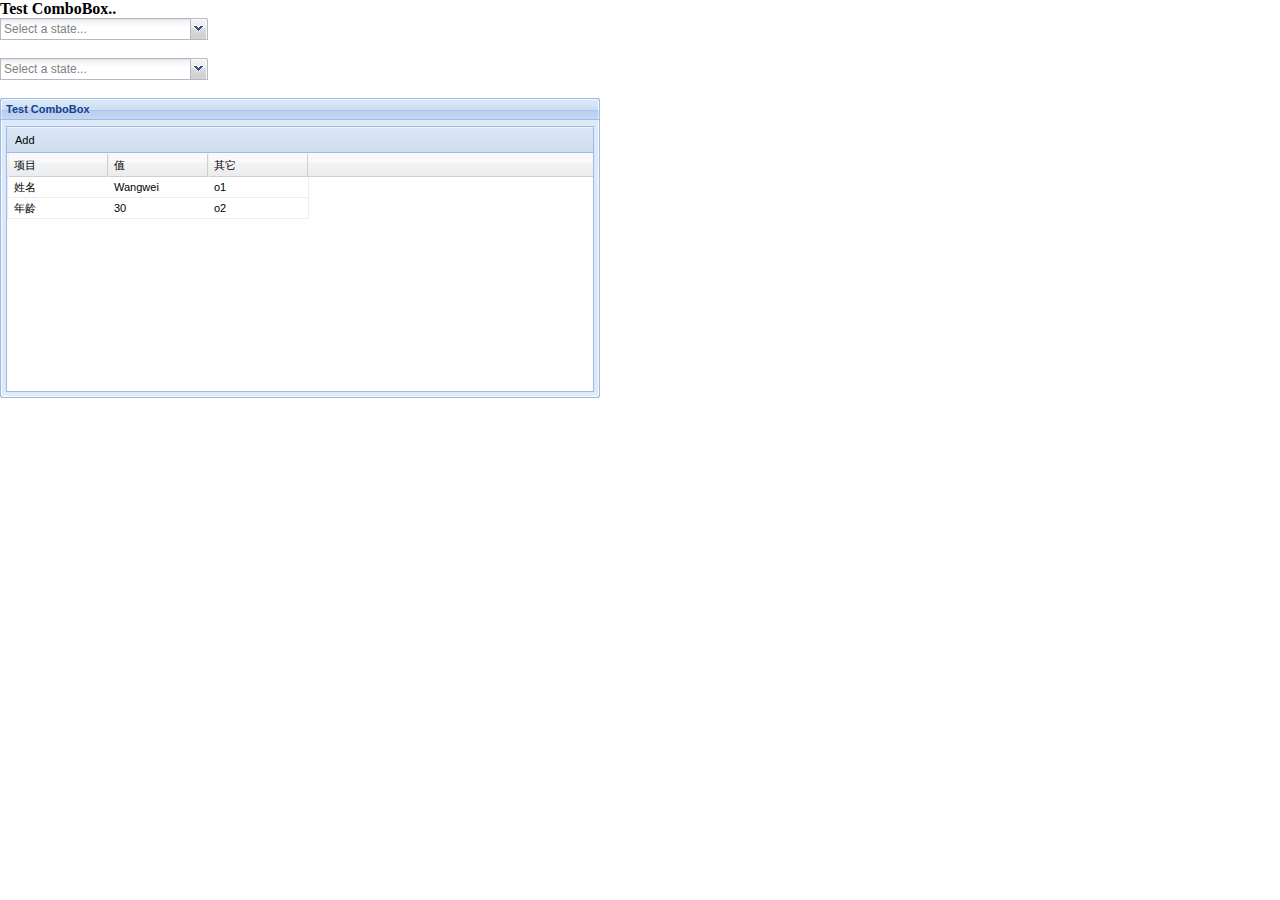
<file: target/dbe/test/testComboBox.html>
<?xml version="1.0" encoding="UTF-8" ?>
<!DOCTYPE HTML PUBLIC "-//W3C//DTD HTML 4.01 Transitional//EN" "http://www.w3.org/TR/html4/loose.dtd">
<html>
<head>
<title>Test ComboBox</title>
<meta http-equiv="Content-Type" content="text/html; charset=UTF-8" />

<link rel="stylesheet" type="text/css" href="../extjs/resources/css/ext-all.css" />

<script type="text/javascript" src="../extjs/ext-base.js"></script>
<script type="text/javascript" src="../extjs/ext-all.js"></script>
<script type="text/javascript" src="../extjs/Ext.ux.TabCloseMenu.js"></script>
<script type="text/javascript" src="../extjs/Ext.ux.SearchField.js"></script>
<script type="text/javascript" src="../extjs/ext-lang-zh_CN.js"></script>
<script type="text/javascript" src="../extjs/my-ext.js"></script>

<script type="text/javascript" src="../dbe/dbe.js"></script>
<script type="text/javascript" src="testComboBox.js"></script>
<script type="text/javascript">
</script>
</head>
<body>
<h1>Test ComboBox..</h1>
<div id="divComboBox"></div><br/>
<div id="divComboBox2"></div><br/>
<div id="editor-grid"></div>
</body>
</html>
</file>
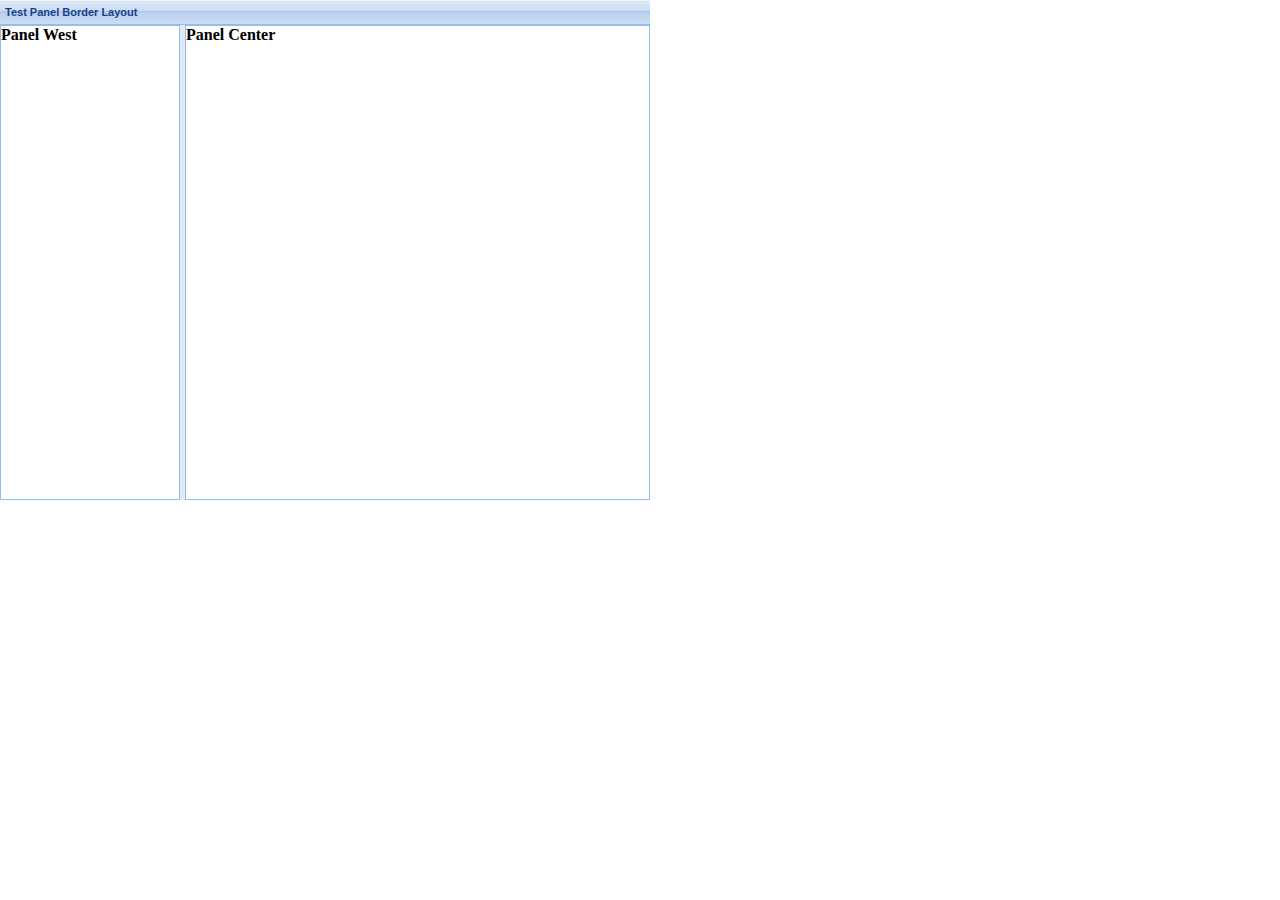
<file: target/dbe/test/testPanelBorderLayout.html>
<?xml version="1.0" encoding="UTF-8" ?>
<!DOCTYPE HTML PUBLIC "-//W3C//DTD HTML 4.01 Transitional//EN" "http://www.w3.org/TR/html4/loose.dtd">
<html>
<head>
<title>Test Panel Border Layout</title>
<meta http-equiv="Content-Type" content="text/html; charset=UTF-8" />

<link rel="stylesheet" type="text/css" href="../extjs/resources/css/ext-all.css" />

<script type="text/javascript" src="../extjs/ext-base.js"></script>
<script type="text/javascript" src="../extjs/ext-all.js"></script>
<script type="text/javascript" src="../extjs/Ext.ux.TabCloseMenu.js"></script>
<script type="text/javascript" src="../extjs/ext-lang-zh_CN.js"></script>
<script type="text/javascript" src="../extjs/my-ext.js"></script>

<script type="text/javascript" src="testPanelBorderLayout.js"></script>
<script type="text/javascript">
	Ext.onReady(function(){
		main = new MainWindow({
		});
		main.render(Ext.getBody());
	});
</script>
</head>
<body>
</body>
</html>
</file>
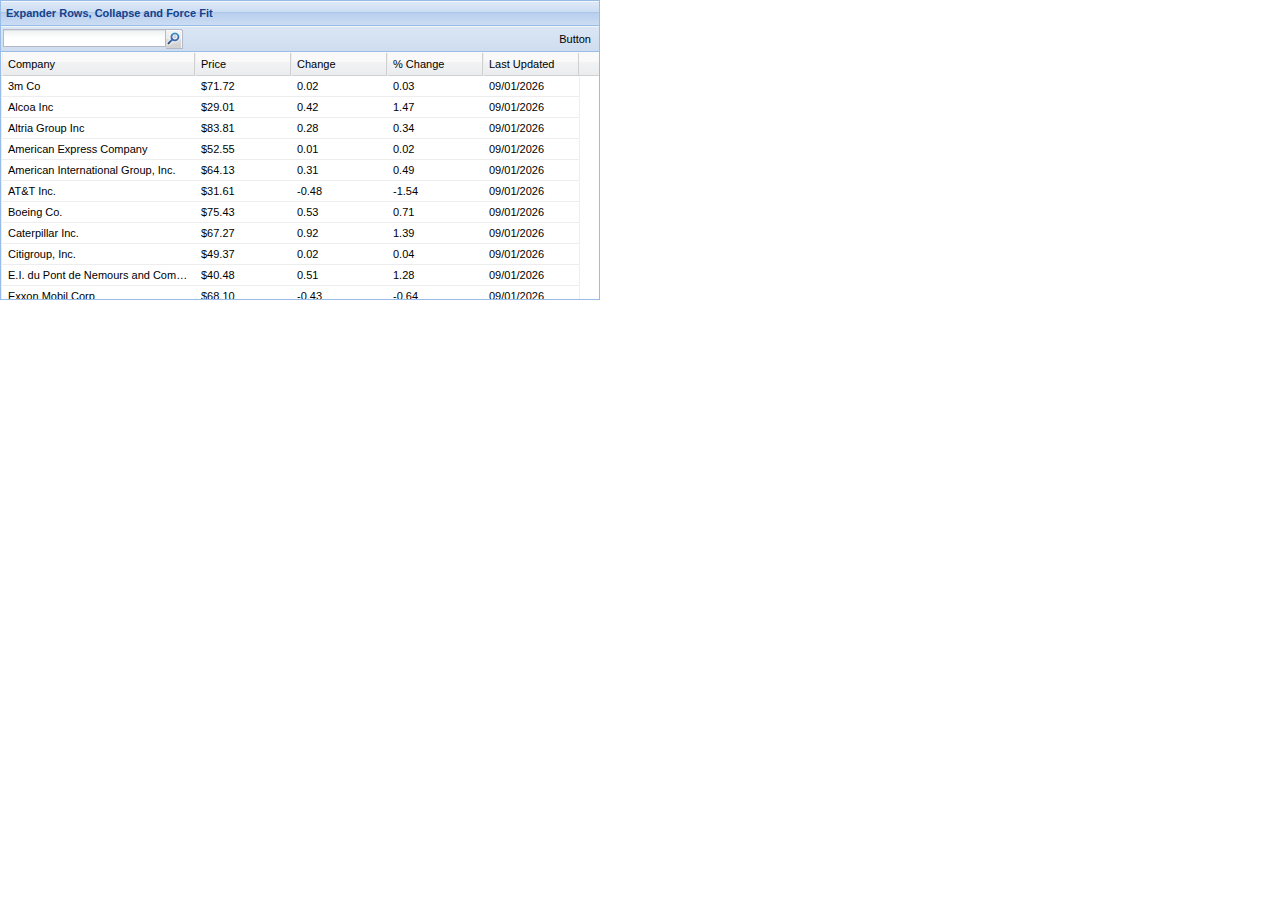
<file: target/dbe/test/testSearchField.html>
<?xml version="1.0" encoding="UTF-8" ?>
<!DOCTYPE HTML PUBLIC "-//W3C//DTD HTML 4.01 Transitional//EN" "http://www.w3.org/TR/html4/loose.dtd">
<html>
<head>
<title>Test Panel Border Layout</title>
<meta http-equiv="Content-Type" content="text/html; charset=UTF-8" />

<link rel="stylesheet" type="text/css"
	href="../extjs/resources/css/ext-all.css" />

<script type="text/javascript" src="../extjs/ext-base.js"></script>
<script type="text/javascript" src="../extjs/ext-all.js"></script>
<script type="text/javascript" src="../extjs/Ext.ux.TabCloseMenu.js"></script>
<script type="text/javascript" src="../extjs/Ext.ux.SearchField.js"></script>
<script type="text/javascript" src="../extjs/ext-lang-zh_CN.js"></script>
<script type="text/javascript" src="../extjs/my-ext.js"></script>

<script type="text/javascript" src="testSearchField.js"></script>
<script type="text/javascript">
</script>
</head>
<body>
</body>
</html>
</file>
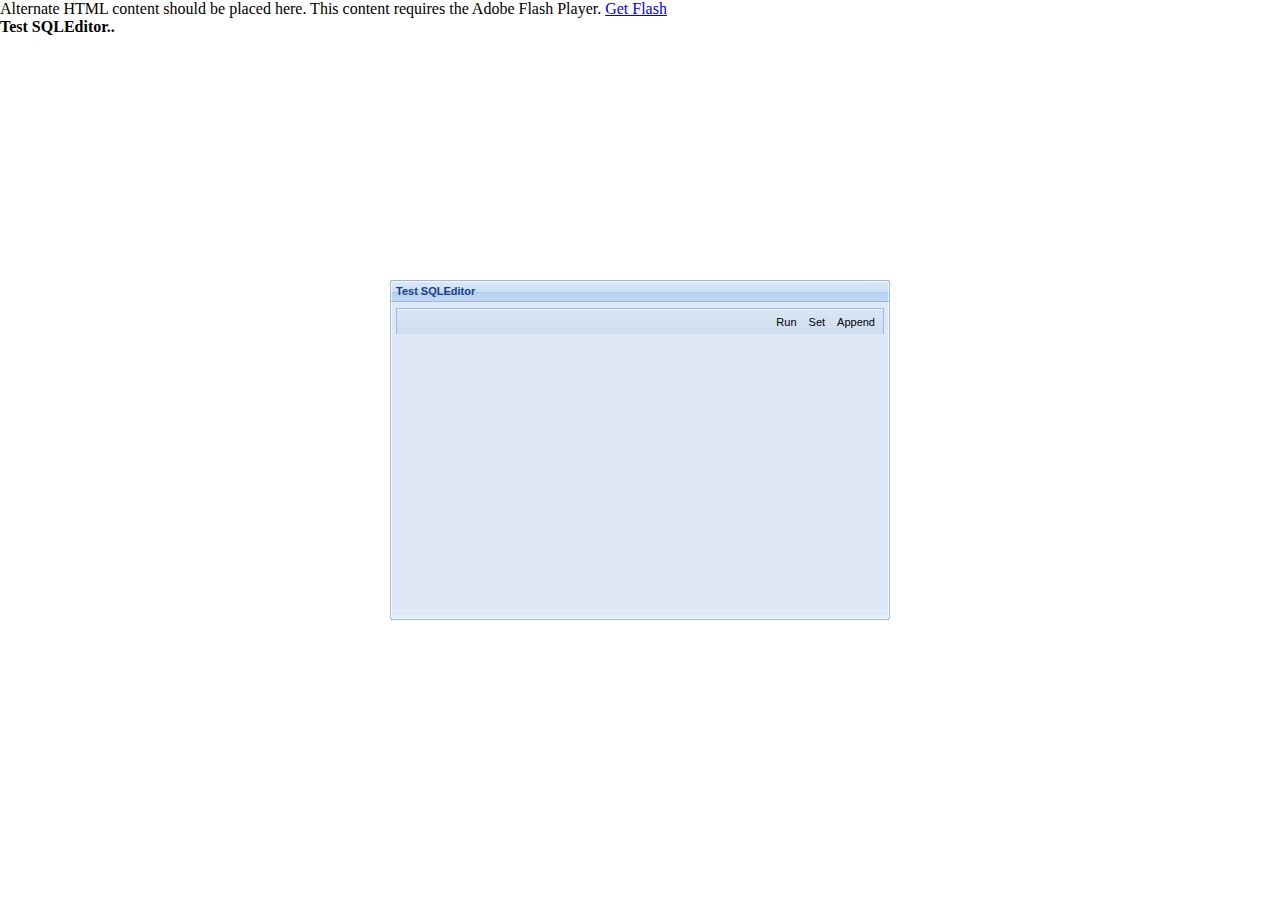
<file: target/dbe/test/testSQLEditor.html>
<?xml version="1.0" encoding="UTF-8" ?>
<!DOCTYPE HTML PUBLIC "-//W3C//DTD HTML 4.01 Transitional//EN" "http://www.w3.org/TR/html4/loose.dtd">
<html>
<head>
<title>Test SQLEditor</title>
<meta http-equiv="Content-Type" content="text/html; charset=UTF-8" />

<link rel="stylesheet" type="text/css" href="../extjs/resources/css/ext-all.css" />

<script type="text/javascript" src="../extjs/ext-base.js"></script>
<script type="text/javascript" src="../extjs/ext-all.js"></script>
<script type="text/javascript" src="../extjs/Ext.ux.TabCloseMenu.js"></script>
<script type="text/javascript" src="../extjs/Ext.ux.SearchField.js"></script>
<script type="text/javascript" src="../extjs/ext-lang-zh_CN.js"></script>
<script type="text/javascript" src="../extjs/my-ext.js"></script>

<script type="text/javascript" src="../dbe/dbe.js"></script>
<script type="text/javascript" src="../sqleditor/sqlEditor.js"></script>
<script type="text/javascript" src="testSQLEditor.js"></script>
<script type="text/javascript">
</script>
</head>
<body>
<h1>Test SQLEditor..</h1>
</body>
</html>
</file>
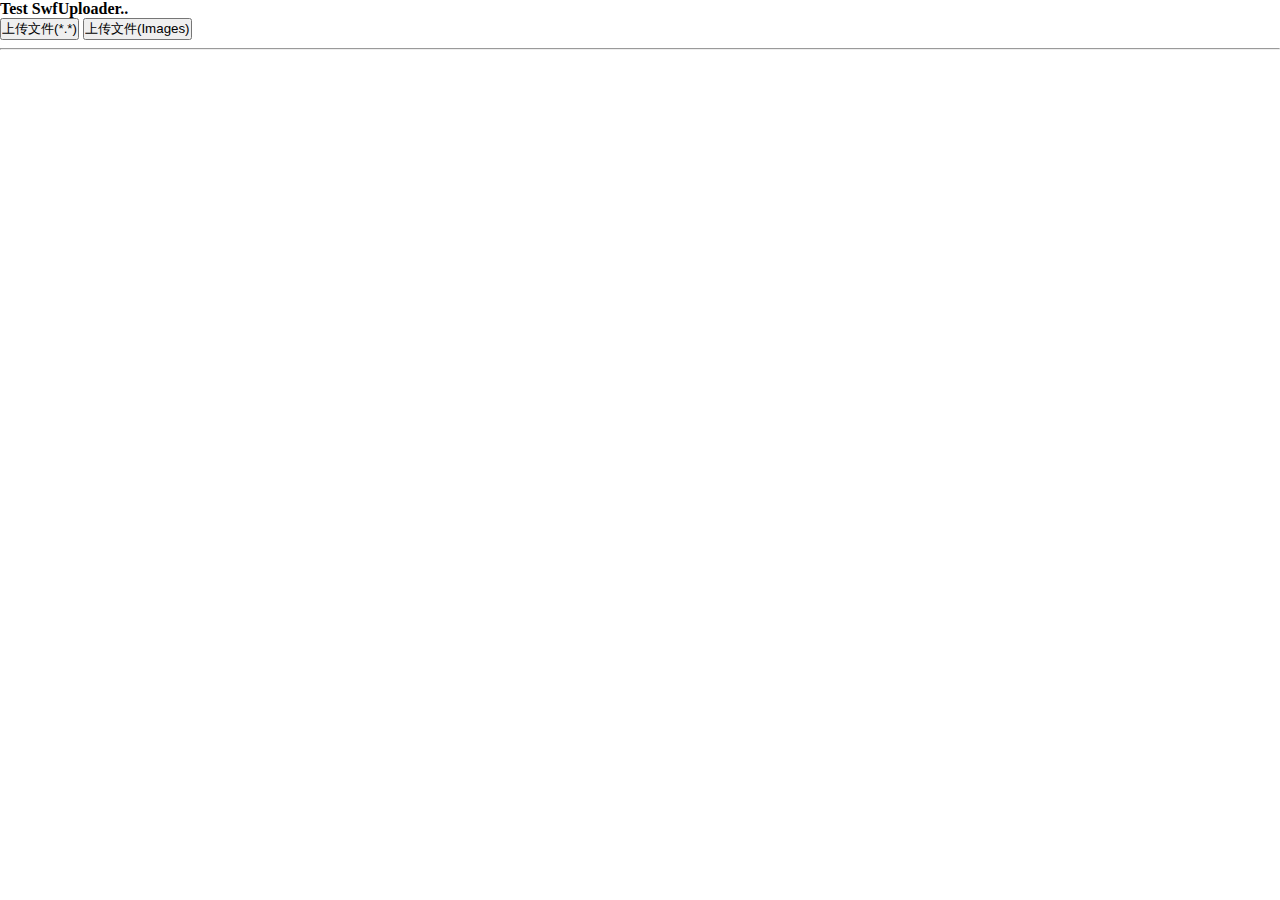
<file: target/dbe/test/testSWFUploader.html>
<?xml version="1.0" encoding="UTF-8" ?>
<!DOCTYPE HTML PUBLIC "-//W3C//DTD HTML 4.01 Transitional//EN" "http://www.w3.org/TR/html4/loose.dtd">
<html>
<head>
<title>Test</title>
<meta http-equiv="Content-Type" content="text/html; charset=UTF-8" />

<link rel="stylesheet" type="text/css"
	href="../extjs/resources/css/ext-all.css" />

<script type="text/javascript" src="../swfupload/swfupload.js"></script>

<script type="text/javascript" src="../extjs/ext-base.js"></script>
<script type="text/javascript" src="../extjs/ext-all.js"></script>
<script type="text/javascript" src="../extjs/my-ext.js"></script>
<script type="text/javascript" src="../extjs/Ext.ux.SwfUploader.js"></script>
<script type="text/javascript">
	Ext.onReady(function() {
		//alert(Ext.ux.SwfUploader);
	});
	
	function uploadAllFile(){
		Ext.ux.SwfUploader.upload({
			upload_url:'../test/testSWFUploader.jsp', 
			post_params :{
				'User':'Wei王'
			},			
			file_types:{
				type:'*.*',
				desc:'所有文件'
			},
			upload_success_handler:function(file,data){
				alert("[" + file.name + "]上传成功~!");
				alert("服务器端返回数据：" + data);
			}	
		});
	}
	
	function uploadImageFile(){
		Ext.ux.SwfUploader.upload({
			upload_url:'../dbeAction2/upload.do',
			//upload_url:'../test/testSWFUploader.jsp', 
			post_params :{
				'User':'王Wei'
			},
			file_types:{
				type:'*.jpg;*.gif;*.png;*.bmp',
				desc:'图片文件'
			}
		});
	}		
</script>
</head>
<body>
<h1>Test SwfUploader..</h1>
<INPUT type="button" value="上传文件(*.*)" onclick="uploadAllFile();" />
<INPUT type="button" value="上传文件(Images)" onclick="uploadImageFile();" />
<hr />
<div id="divLog"></div>
</body>
</html>
</file>
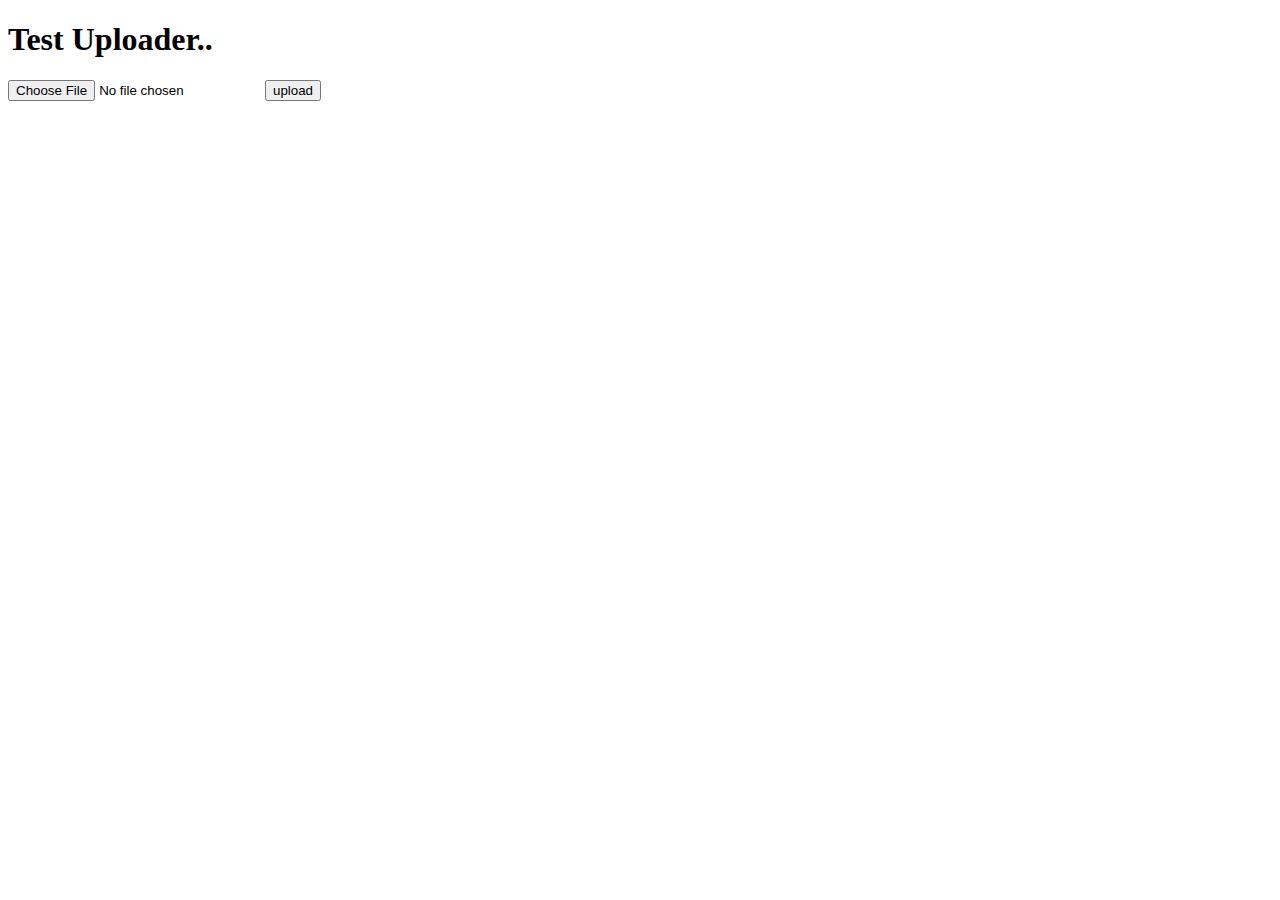
<file: target/dbe/test/testUploader.html>
<?xml version="1.0" encoding="UTF-8" ?>
<!DOCTYPE HTML PUBLIC "-//W3C//DTD HTML 4.01 Transitional//EN" "http://www.w3.org/TR/html4/loose.dtd">
<html>
<head>
<title>Test</title>
<meta http-equiv="Content-Type" content="text/html; charset=UTF-8" />
<script type="text/javascript">
</script>
</head>
<body>
<h1>Test Uploader..</h1>
<FORM action="../test/testSWFUploader.jsp" method="post" enctype="MULTIPART/FORM-DATA">
<INPUT type="file" name="file"/>
<INPUT type="submit" value="upload"/>
</FORM>
</body>
</html>
</file>
<file: target/dbe/extjs/resources/css/ext-all.css>
/*
 * Ext JS Library 2.2
 * Copyright(c) 2006-2008, Ext JS, LLC.
 * licensing@extjs.com
 * 
 * http://extjs.com/license
 */

html,body,div,dl,dt,dd,ul,ol,li,h1,h2,h3,h4,h5,h6,pre,form,fieldset,input,p,blockquote,th,td{margin:0;padding:0;}
img,body,html{border:0;}
address,caption,cite,code,dfn,em,strong,th,var{font-style:normal;font-weight:normal;}
ol,ul{list-style:none;}
caption,th{text-align:left;}
h1,h2,h3,h4,h5,h6{font-size:100%;}
q:before,q:after{content:'';}

.ext-el-mask{z-index:20000;position:absolute;top:0;left:0;-moz-opacity:0.5;opacity:.50;filter:alpha(opacity=50);background-color:#CCC;width:100%;height:100%;zoom:1;}
.ext-el-mask-msg{z-index:20001;position:absolute;top:0;left:0;border:1px solid #6593cf;background:#c3daf9 url(../images/default/box/tb-blue.gif) repeat-x 0 -16px;padding:2px;}
.ext-el-mask-msg div{padding:5px 10px 5px 10px;background:#eee;border:1px solid #a3bad9;color:#222;font:normal 11px tahoma,arial,helvetica,sans-serif;cursor:wait;}
.ext-shim{position:absolute;visibility:hidden;left:0;top:0;overflow:hidden;}
.ext-ie .ext-shim{filter:alpha(opacity=0);}
.ext-ie6 .ext-shim{margin-left:5px;margin-top:3px;}
.x-mask-loading div{padding:5px 10px 5px 25px;background:#fbfbfb url( '../images/default/grid/loading.gif' ) no-repeat 5px 5px;line-height:16px;}
.x-hidden,.x-hide-offsets{position:absolute;left:-10000px;top:-10000px;visibility:hidden;}
.x-hide-display{display:none!important;}
.x-hide-visibility{visibility:hidden!important;}
.x-masked{overflow:hidden!important;}
.x-masked select,.x-masked object,.x-masked embed{visibility:hidden;}
.x-layer{visibility:hidden;}
.x-unselectable,.x-unselectable *{-moz-user-select:none;-khtml-user-select:none;}
.x-repaint{zoom:1;background-color:transparent;-moz-outline:none;}
.x-item-disabled{color:gray;cursor:default;opacity:.6;-moz-opacity:.6;filter:alpha(opacity=60);}
.x-item-disabled *{color:gray!important;cursor:default!important;}
.x-splitbar-proxy{position:absolute;visibility:hidden;z-index:20001;background:#aaa;zoom:1;line-height:1px;font-size:1px;overflow:hidden;}
.x-splitbar-h,.x-splitbar-proxy-h{cursor:e-resize;cursor:col-resize;}
.x-splitbar-v,.x-splitbar-proxy-v{cursor:s-resize;cursor:row-resize;}
.x-color-palette{width:150px;height:92px;cursor:pointer;}
.x-color-palette a{border:1px solid #fff;float:left;padding:2px;text-decoration:none;-moz-outline:0 none;outline:0 none;cursor:pointer;}
.x-color-palette a:hover,.x-color-palette a.x-color-palette-sel{border:1px solid #8BB8F3;background:#deecfd;}
.x-color-palette em{display:block;border:1px solid #ACA899;}
.x-color-palette em span{cursor:pointer;display:block;height:10px;line-height:10px;width:10px;}
.x-ie-shadow{display:none;position:absolute;overflow:hidden;left:0;top:0;background:#777;zoom:1;}
.x-shadow{display:none;position:absolute;overflow:hidden;left:0;top:0;}
.x-shadow *{overflow:hidden;}
.x-shadow *{padding:0;border:0;margin:0;clear:none;zoom:1;}
.x-shadow .xstc,.x-shadow .xsbc{height:6px;float:left;}
.x-shadow .xstl,.x-shadow .xstr,.x-shadow .xsbl,.x-shadow .xsbr{width:6px;height:6px;float:left;}
.x-shadow .xsc{width:100%;}
.x-shadow .xsml,.x-shadow .xsmr{width:6px;float:left;height:100%;}
.x-shadow .xsmc{float:left;height:100%;background:transparent url( ../images/default/shadow-c.png );}
.x-shadow .xst,.x-shadow .xsb{height:6px;overflow:hidden;width:100%;}
.x-shadow .xsml{background:transparent url( ../images/default/shadow-lr.png ) repeat-y 0 0;}
.x-shadow .xsmr{background:transparent url( ../images/default/shadow-lr.png ) repeat-y -6px 0;}
.x-shadow .xstl{background:transparent url( ../images/default/shadow.png ) no-repeat 0 0;}
.x-shadow .xstc{background:transparent url( ../images/default/shadow.png ) repeat-x 0 -30px;}
.x-shadow .xstr{background:transparent url( ../images/default/shadow.png ) repeat-x 0 -18px;}
.x-shadow .xsbl{background:transparent url( ../images/default/shadow.png ) no-repeat 0 -12px;}
.x-shadow .xsbc{background:transparent url( ../images/default/shadow.png ) repeat-x 0 -36px;}
.x-shadow .xsbr{background:transparent url( ../images/default/shadow.png ) repeat-x 0 -6px;}
.loading-indicator{font-size:11px;background-image:url(../images/default/grid/loading.gif);background-repeat:no-repeat;background-position:left;padding-left:20px;line-height:16px;margin:3px;}
.x-text-resize{position:absolute;left:-1000px;top:-1000px;visibility:hidden;zoom:1;}
.x-drag-overlay{width:100%;height:100%;display:none;position:absolute;left:0;top:0;background-image:url(../images/default/s.gif);z-index:20000;}
.x-clear{clear:both;height:0;overflow:hidden;line-height:0;font-size:0;}
.x-spotlight{z-index:8999;position:absolute;top:0;left:0;-moz-opacity:0.5;opacity:.50;filter:alpha(opacity=50);background-color:#CCC;width:0;height:0;zoom:1;}

.x-tab-panel{overflow:hidden;}
.x-tab-panel-header,.x-tab-panel-footer{background:#deecfd;border:1px solid #8db2e3;overflow:hidden;zoom:1;}
.x-tab-panel-header{border:1px solid #8db2e3;padding-bottom:2px;}
.x-tab-panel-footer{border:1px solid #8db2e3;padding-top:2px;}
.x-tab-strip-wrap{width:100%;overflow:hidden;position:relative;zoom:1;}
ul.x-tab-strip{display:block;width:5000px;zoom:1;}
ul.x-tab-strip-top{padding-top:1px;background:url(../images/default/tabs/tab-strip-bg.gif) #cedff5 repeat-x bottom;border-bottom:1px solid #8db2e3;}
ul.x-tab-strip-bottom{padding-bottom:1px;background:url(../images/default/tabs/tab-strip-btm-bg.gif) #cedff5 repeat-x top;border-top:1px solid #8db2e3;border-bottom:0 none;}
.x-tab-panel-header-plain .x-tab-strip-top{background:transparent!important;padding-top:0!important;}
.x-tab-panel-header-plain{background:transparent!important;border-width:0!important;padding-bottom:0!important;}
.x-tab-panel-header-plain .x-tab-strip-spacer,.x-tab-panel-footer-plain .x-tab-strip-spacer{border:1px solid #8db2e3;height:2px;background:#deecfd;font-size:1px;line-height:1px;}
.x-tab-panel-header-plain .x-tab-strip-spacer{border-top:0 none;}
.x-tab-panel-footer-plain .x-tab-strip-spacer{border-bottom:0 none;}
.x-tab-panel-footer-plain .x-tab-strip-bottom{background:transparent!important;padding-bottom:0!important;}
.x-tab-panel-footer-plain{background:transparent!important;border-width:0!important;padding-top:0!important;}
.ext-border-box .x-tab-panel-header-plain .x-tab-strip-spacer,.ext-border-box .x-tab-panel-footer-plain .x-tab-strip-spacer{height:3px;}
ul.x-tab-strip li{float:left;margin-left:2px;}
ul.x-tab-strip li.x-tab-edge{float:left;margin:0!important;padding:0!important;border:0 none!important;font-size:1px!important;line-height:1px!important;overflow:hidden;zoom:1;background:transparent!important;width:1px;}
.x-tab-strip a,.x-tab-strip span,.x-tab-strip em{display:block;}
.x-tab-strip a{text-decoration:none!important;-moz-outline:none;outline:none;cursor:pointer;}
.x-tab-strip-inner{overflow:hidden;text-overflow:ellipsis;}
.x-tab-strip span.x-tab-strip-text{font:normal 11px tahoma,arial,helvetica;color:#416aa3;white-space:nowrap;cursor:pointer;padding:4px 0;}
.x-tab-strip-top .x-tab-with-icon .x-tab-right{padding-left:6px;}
.x-tab-strip .x-tab-with-icon span.x-tab-strip-text{padding-left:20px;background-position:0 3px;background-repeat:no-repeat;}
.x-tab-strip-over span.x-tab-strip-text{color:#15428b;}
.x-tab-strip-active,.x-tab-strip-active a.x-tab-right{cursor:default;}
.x-tab-strip-active span.x-tab-strip-text{cursor:default;color:#15428b;font-weight:bold;}
.x-tab-strip-disabled .x-tabs-text{cursor:default;color:#aaa;}
.x-tab-panel-body{overflow:hidden;}
.x-tab-panel-bwrap{overflow:hidden;}
.ext-ie .x-tab-strip .x-tab-right{position:relative;}
.x-tab-strip-top .x-tab-strip-active .x-tab-right{margin-bottom:-1px;}
.x-tab-strip-top .x-tab-strip-active .x-tab-right span.x-tab-strip-text{padding-bottom:5px;}
.x-tab-strip-bottom .x-tab-strip-active .x-tab-right{margin-top:-1px;}
.x-tab-strip-bottom .x-tab-strip-active .x-tab-right span.x-tab-strip-text{padding-top:5px;}
.x-tab-strip-top .x-tab-right{background:transparent url(../images/default/tabs/tabs-sprite.gif) no-repeat 0 -51px;padding-left:10px;}
.x-tab-strip-top .x-tab-left{background:transparent url(../images/default/tabs/tabs-sprite.gif) no-repeat right -351px;padding-right:10px;}
.x-tab-strip-top .x-tab-strip-inner{background:transparent url(../images/default/tabs/tabs-sprite.gif) repeat-x 0 -201px;}
.x-tab-strip-top .x-tab-strip-over .x-tab-right{background-position:0 -101px;}
.x-tab-strip-top .x-tab-strip-over .x-tab-left{background-position:right -401px;}
.x-tab-strip-top .x-tab-strip-over .x-tab-strip-inner{background-position:0 -251px;}
.x-tab-strip-top .x-tab-strip-active .x-tab-right{background-position:0 0;}
.x-tab-strip-top .x-tab-strip-active .x-tab-left{background-position:right -301px;}
.x-tab-strip-top .x-tab-strip-active .x-tab-strip-inner{background-position:0 -151px;}
.x-tab-strip-bottom .x-tab-right{background:url(../images/default/tabs/tab-btm-inactive-right-bg.gif) no-repeat bottom right;}
.x-tab-strip-bottom .x-tab-left{background:url(../images/default/tabs/tab-btm-inactive-left-bg.gif) no-repeat bottom left;}
.x-tab-strip-bottom .x-tab-strip-active .x-tab-right{background:url(../images/default/tabs/tab-btm-right-bg.gif) no-repeat bottom left;}
.x-tab-strip-bottom .x-tab-strip-active .x-tab-left{background:url(../images/default/tabs/tab-btm-left-bg.gif) no-repeat bottom right;}
.x-tab-strip-bottom .x-tab-left{padding:0 10px;}
.x-tab-strip-bottom .x-tab-right{padding:0;}
.x-tab-strip .x-tab-strip-close{display:none;}
.x-tab-strip-closable{position:relative;}
.x-tab-strip-closable .x-tab-left{padding-right:19px;}
.x-tab-strip .x-tab-strip-closable a.x-tab-strip-close{background-image:url(../images/default/tabs/tab-close.gif);opacity:.6;-moz-opacity:.6;background-repeat:no-repeat;display:block;width:11px;height:11px;position:absolute;top:3px;right:3px;cursor:pointer;z-index:2;}
.x-tab-strip .x-tab-strip-active a.x-tab-strip-close{opacity:.8;-moz-opacity:.8;}
.x-tab-strip .x-tab-strip-closable a.x-tab-strip-close:hover{background-image:url(../images/default/tabs/tab-close.gif);opacity:1;-moz-opacity:1;}
.x-tab-panel-body{border:1px solid #8db2e3;background:#fff;}
.x-tab-panel-body-top{border-top:0 none;}
.x-tab-panel-body-bottom{border-bottom:0 none;}
.x-tab-scroller-left{background:transparent url(../images/default/tabs/scroll-left.gif) no-repeat -18px 0;border-bottom:1px solid #8db2e3;width:18px;position:absolute;left:0;top:0;z-index:10;cursor:pointer;}
.x-tab-scroller-left-over{background-position:0 0;}
.x-tab-scroller-left-disabled{background-position:-18px 0;opacity:.5;-moz-opacity:.5;filter:alpha(opacity=50);cursor:default;}
.x-tab-scroller-right{background:transparent url(../images/default/tabs/scroll-right.gif) no-repeat 0 0;border-bottom:1px solid #8db2e3;width:18px;position:absolute;right:0;top:0;z-index:10;cursor:pointer;}
.x-tab-scroller-right-over{background-position:-18px 0;}
.x-tab-scroller-right-disabled{background-position:0 0;opacity:.5;-moz-opacity:.5;filter:alpha(opacity=50);cursor:default;}
.x-tab-scrolling .x-tab-strip-wrap{margin-left:18px;margin-right:18px;}
.x-tab-scrolling{position:relative;}
.x-tab-panel-bbar .x-toolbar{border:1px solid #99bbe8;border-top:0 none;overflow:hidden;padding:2px;}
.x-tab-panel-tbar .x-toolbar{border:1px solid #99bbe8;border-top:0 none;overflow:hidden;padding:2px;}

 .x-form-field{margin:0;font:normal 12px tahoma,arial,helvetica,sans-serif;}
.x-form-text,textarea.x-form-field{padding:1px 3px;background:#fff url(../images/default/form/text-bg.gif) repeat-x 0 0;border:1px solid #B5B8C8;}
textarea.x-form-field{padding:2px 3px;}
.x-form-text{height:22px;line-height:18px;vertical-align:middle;}
.ext-ie .x-form-text{margin:-1px 0;height:22px;line-height:18px;}
.ext-ie textarea.x-form-field{margin:-1px 0;}
.ext-strict .x-form-text{height:18px;}
.ext-safari .x-form-text{height:20px;padding:0 3px;}
.ext-safari.ext-mac textarea.x-form-field{margin-bottom:-2px;}
.ext-gecko .x-form-text{padding-top:2px;padding-bottom:0;}
textarea{resize:none;}
.x-form-select-one{height:20px;line-height:18px;vertical-align:middle;background-color:#fff;border:1px solid #B5B8C8;}
.x-form-check-group,.x-form-radio-group{margin-bottom:0;}
.x-form-check-group .x-form-invalid .x-panel-body,.x-form-radio-group .x-form-invalid .x-panel-body{background-color:transparent;}
.x-form-check-wrap,.x-form-radio-wrap{padding:3px 0 0 0;line-height:18px;}
.x-form-check-group .x-form-check-wrap,.x-form-radio-group .x-form-radio-wrap{height:18px;}
.ext-ie .x-form-check-group .x-form-check-wrap,.ext-ie .x-form-radio-group .x-form-radio-wrap{height:21px;}
.ext-ie .x-form-check-wrap input,.ext-ie .x-form-radio-wrap input{width:15px;height:15px;}
.x-form-check,.x-form-radio{height:13px;width:13px;vertical-align:bottom;}
.x-form-radio{margin-bottom:3px;}
.x-form-check,.ext-ie .x-form-radio{margin-bottom:2px;}
.x-form-check-wrap-inner,.x-form-radio-wrap-inner{display:inline;padding:3px 0 0 0;}
.x-form-check{background:url('../images/default/form/checkbox.gif') no-repeat 0 0;}
.x-form-radio{background:url('../images/default/form/radio.gif') no-repeat 0 0;}
.x-form-check-focus .x-form-check,.x-form-check-over .x-form-check,.x-form-check-focus .x-form-radio,.x-form-check-over .x-form-radio{background-position:-13px 0;}
.x-form-check-down .x-form-check,.x-form-check-down .x-form-radio{background-position:-26px 0;}
.x-form-check-checked .x-form-check-focus .x-form-check,.x-form-check-checked .x-form-check-over .x-form-check{background-position:-13px -13px;}
.x-form-check-checked .x-form-check-down .x-form-check{background-position:-26px -13px;}
.x-form-check-checked .x-form-check,.x-form-check-checked .x-form-radio{background-position:0 -13px;}
.x-form-check-group-label{border-bottom:1px solid #99BBE8;color:#15428B;margin-bottom:5px;padding-left:3px!important;float:none!important;}
.x-form-field-wrap{position:relative;zoom:1;white-space:nowrap;}
.x-form-field-wrap .x-form-trigger{width:17px;height:21px;border:0;background:transparent url(../images/default/form/trigger.gif) no-repeat 0 0;cursor:pointer;border-bottom:1px solid #B5B8C8;position:absolute;top:0;}
.ext-safari .x-form-field-wrap .x-form-trigger{height:21px;}
.x-form-field-wrap .x-form-date-trigger{background-image:url(../images/default/form/date-trigger.gif);cursor:pointer;}
.x-form-field-wrap .x-form-clear-trigger{background-image:url(../images/default/form/clear-trigger.gif);cursor:pointer;}
.x-form-field-wrap .x-form-search-trigger{background-image:url(../images/default/form/search-trigger.gif);cursor:pointer;}
.ext-safari .x-form-field-wrap .x-form-trigger{right:0;}
.x-form-field-wrap .x-form-twin-triggers .x-form-trigger{position:static;top:auto;vertical-align:top;}
.x-form-field-wrap .x-form-trigger-over{background-position:-17px 0;}
.x-form-field-wrap .x-form-trigger-click{background-position:-34px 0;}
.x-trigger-wrap-focus .x-form-trigger{background-position:-51px 0;}
.x-trigger-wrap-focus .x-form-trigger-over{background-position:-68px 0;}
.x-trigger-wrap-focus .x-form-trigger-click{background-position:-85px 0;}
.x-trigger-wrap-focus .x-form-trigger{border-bottom:1px solid #7eadd9;}
.x-item-disabled .x-form-trigger-over{background-position:0 0!important;border-bottom:1px solid #B5B8C8;}
.x-item-disabled .x-form-trigger-click{background-position:0 0!important;border-bottom:1px solid #B5B8C8;}
.x-form-focus,textarea.x-form-focus{border:1px solid #7eadd9;}
.x-form-invalid,textarea.x-form-invalid{background:#fff url(../images/default/grid/invalid_line.gif) repeat-x bottom;border:1px solid #dd7870;}
.ext-safari .x-form-invalid{background-color:#fee;border:1px solid #ff7870;}
.x-editor{visibility:hidden;padding:0;margin:0;}
.x-editor .x-form-check-wrap,.x-editor .x-form-radio-wrap{background:#fff;padding:3px;}
.x-editor .x-form-checkbox{height:13px;}
.x-form-grow-sizer{font:normal 12px tahoma,arial,helvetica,sans-serif;left:-10000px;padding:8px 3px;position:absolute;visibility:hidden;top:-10000px;white-space:pre-wrap;white-space:-moz-pre-wrap;white-space:-pre-wrap;white-space:-o-pre-wrap;word-wrap:break-word;zoom:1;}
.x-form-grow-sizer p{margin:0!important;border:0 none!important;padding:0!important;}
.x-form-item{font:normal 12px tahoma,arial,helvetica,sans-serif;display:block;margin-bottom:4px;zoom:1;}
.x-form-item label{display:block;float:left;width:100px;padding:3px;padding-left:0;clear:left;z-index:2;position:relative;}
.x-form-element{padding-left:105px;position:relative;}
.x-form-invalid-msg{color:#e00;padding:2px;padding-left:18px;font:normal 11px tahoma,arial,helvetica,sans-serif;background:transparent url(../images/default/shared/warning.gif) no-repeat 0 2px;line-height:16px;width:200px;}
.x-form-label-right label{text-align:right;}
.x-form-label-left label{text-align:left;}
.x-form-label-top .x-form-item label{width:auto;float:none;clear:none;display:inline;margin-bottom:4px;position:static;}
.x-form-label-top .x-form-element{padding-left:0;padding-top:4px;}
.x-form-label-top .x-form-item{padding-bottom:4px;}
.x-form-empty-field{color:gray;}
.x-small-editor .x-form-field{font:normal 11px arial,tahoma,helvetica,sans-serif;}
.x-small-editor .x-form-text{height:20px;line-height:16px;vertical-align:middle;}
.ext-ie .x-small-editor .x-form-text{margin-top:-1px!important;margin-bottom:-1px!important;height:20px!important;line-height:16px!important;}
.ext-strict .x-small-editor .x-form-text{height:16px!important;}
.ext-safari .x-small-editor .x-form-field{font:normal 12px arial,tahoma,helvetica,sans-serif;}
.ext-ie .x-small-editor .x-form-text{height:20px;line-height:16px;}
.ext-border-box .x-small-editor .x-form-text{height:20px;}
.x-small-editor .x-form-select-one{height:20px;line-height:16px;vertical-align:middle;}
.x-small-editor .x-form-num-field{text-align:right;}
.x-small-editor .x-form-field-wrap .x-form-trigger{height:19px;}
.x-form-clear{clear:both;height:0;overflow:hidden;line-height:0;font-size:0;}
.x-form-clear-left{clear:left;height:0;overflow:hidden;line-height:0;font-size:0;}
.x-form-cb-label{width:'auto'!important;float:none!important;clear:none!important;display:inline!important;margin-left:4px;}
.x-form-column{float:left;padding:0;margin:0;width:48%;overflow:hidden;zoom:1;}
.x-form .x-form-btns-ct .x-btn{float:right;clear:none;}
.x-form .x-form-btns-ct .x-form-btns td{border:0;padding:0;}
.x-form .x-form-btns-ct .x-form-btns-right table{float:right;clear:none;}
.x-form .x-form-btns-ct .x-form-btns-left table{float:left;clear:none;}
.x-form .x-form-btns-ct .x-form-btns-center{text-align:center;}
.x-form .x-form-btns-ct .x-form-btns-center table{margin:0 auto;}
.x-form .x-form-btns-ct table td.x-form-btn-td{padding:3px;}
.x-form .x-form-btns-ct .x-btn-focus .x-btn-left{background-position:0 -147px;}
.x-form .x-form-btns-ct .x-btn-focus .x-btn-right{background-position:0 -168px;}
.x-form .x-form-btns-ct .x-btn-focus .x-btn-center{background-position:0 -189px;}
.x-form .x-form-btns-ct .x-btn-click .x-btn-center{background-position:0 -126px;}
.x-form .x-form-btns-ct .x-btn-click .x-btn-right{background-position:0 -84px;}
.x-form .x-form-btns-ct .x-btn-click .x-btn-left{background-position:0 -63px;}
.x-form-invalid-icon{width:16px;height:18px;visibility:hidden;position:absolute;left:0;top:0;display:block;background:transparent url(../images/default/form/exclamation.gif) no-repeat 0 2px;}
.x-fieldset{border:1px solid #B5B8C8;padding:10px;margin-bottom:10px;display:block;}
.x-fieldset legend{font:bold 11px tahoma,arial,helvetica,sans-serif;color:#15428b;}
.ext-ie .x-fieldset legend{margin-bottom:10px;}
.ext-ie .x-fieldset{padding-top:0;padding-bottom:10px;}
.x-fieldset legend .x-tool-toggle{margin-right:3px;margin-left:0;float:left!important;}
.x-fieldset legend input{margin-right:3px;float:left!important;height:13px;width:13px;}
fieldset.x-panel-collapsed{padding-bottom:0!important;border-width:1px 0 0 0!important;}
fieldset.x-panel-collapsed .x-fieldset-bwrap{visibility:hidden;position:absolute;left:-1000px;top:-1000px;}
.ext-ie .x-fieldset-bwrap{zoom:1;}
.ext-ie td .x-form-text{position:relative;top:-1px;}
.x-fieldset-noborder{border:0 none transparent;}
.x-fieldset-noborder legend{margin-left:-3px;}
.ext-ie .x-fieldset-noborder legend{position:relative;margin-bottom:23px;}
.ext-ie .x-fieldset-noborder legend span{position:absolute;left:-5px;}
.ext-gecko .x-window-body .x-form-item{-moz-outline:none;overflow:auto;}
.ext-gecko .x-form-item{-moz-outline:none;}
.x-hide-label label.x-form-item-label{display:none;}
.x-hide-label .x-form-element{padding-left:0!important;}
.x-fieldset{overflow:hidden;}
.x-fieldset-bwrap{overflow:hidden;zoom:1;}
.x-fieldset-body{overflow:hidden;}

.x-btn{font:normal 11px tahoma,verdana,helvetica;cursor:pointer;white-space:nowrap;}
.x-btn button{border:0 none;background:transparent;font:normal 11px tahoma,verdana,helvetica;padding-left:3px;padding-right:3px;cursor:pointer;margin:0;overflow:visible;width:auto;-moz-outline:0 none;outline:0 none;}
* html .ext-ie .x-btn button{width:1px;}
.ext-gecko .x-btn button{padding-left:0;padding-right:0;}
.ext-ie .x-btn button{padding-top:2px;}
.x-btn-icon .x-btn-center .x-btn-text{background-position:center;background-repeat:no-repeat;height:16px;width:16px;cursor:pointer;white-space:nowrap;padding:0;}
.x-btn-icon .x-btn-center{padding:1px;}
.x-btn em{font-style:normal;font-weight:normal;}
.x-btn-text-icon .x-btn-center .x-btn-text{background-position:0 2px;background-repeat:no-repeat;padding-left:18px;padding-top:3px;padding-bottom:2px;padding-right:0;}
.ext-gecko3 .x-btn-text-icon .x-btn-center .x-btn-text{padding-top:2px;}
.x-btn-left,.x-btn-right{font-size:1px;line-height:1px;}
.x-btn-left{width:3px;height:21px;background:url(../images/default/button/btn-sprite.gif) no-repeat 0 0;}
.x-btn-right{width:3px;height:21px;background:url(../images/default/button/btn-sprite.gif) no-repeat 0 -21px;}
.x-btn-left i,.x-btn-right i{display:block;width:3px;overflow:hidden;font-size:1px;line-height:1px;}
.x-btn-center{background:url(../images/default/button/btn-sprite.gif) repeat-x 0 -42px;vertical-align:middle;text-align:center;padding:0 5px;cursor:pointer;white-space:nowrap;}
.x-btn-over .x-btn-left{background-position:0 -63px;}
.x-btn-over .x-btn-right{background-position:0 -84px;}
.x-btn-over .x-btn-center{background-position:0 -105px;}
.x-btn-click .x-btn-center,.x-btn-menu-active .x-btn-center{background-position:0 -126px;}
.x-btn-disabled *{color:gray!important;cursor:default!important;}
.x-btn-menu-text-wrap .x-btn-center{padding:0 3px;}
.ext-gecko .x-btn-menu-text-wrap .x-btn-center{padding:0 1px;}
.x-btn-menu-arrow-wrap .x-btn-center{padding:0;}
.x-btn-menu-arrow-wrap .x-btn-center button{width:12px!important;height:21px;padding:0!important;display:block;background:transparent url(../images/default/button/btn-arrow.gif) no-repeat left 3px;}
.x-btn-with-menu .x-btn-center{padding-right:2px!important;}
.x-btn-with-menu .x-btn-center em{display:block;background:transparent url(../images/default/toolbar/btn-arrow.gif) no-repeat right 0;padding-right:10px;}
.x-btn-text-icon .x-btn-with-menu .x-btn-center em{display:block;background:transparent url(../images/default/toolbar/btn-arrow.gif) no-repeat right 3px;padding-right:10px;}
.x-btn-pressed .x-btn-left{background:url(../images/default/button/btn-sprite.gif) no-repeat 0 -63px;}
.x-btn-pressed .x-btn-right{background:url(../images/default/button/btn-sprite.gif) no-repeat 0 -84px;}
.x-btn-pressed .x-btn-center{background:url(../images/default/button/btn-sprite.gif) repeat-x 0 -126px;}

.x-toolbar{border-color:#a9bfd3;border-style:solid;border-width:0 0 1px 0;display:block;padding:2px;background:#d0def0 url(../images/default/toolbar/bg.gif) repeat-x top left;position:relative;zoom:1;}
.x-toolbar .x-item-disabled .x-btn-icon{opacity:.35;-moz-opacity:.35;filter:alpha(opacity=35);}
.x-toolbar td{vertical-align:middle;}
.mso .x-toolbar,.x-grid-mso .x-toolbar{border:0 none;background:url(../images/default/grid/mso-hd.gif);}
.x-toolbar td,.x-toolbar span,.x-toolbar input,.x-toolbar div,.x-toolbar select,.x-toolbar label{white-space:nowrap;font:normal 11px tahoma,arial,helvetica,sans-serif;}
.x-toolbar .x-item-disabled{color:gray;cursor:default;opacity:.6;-moz-opacity:.6;filter:alpha(opacity=60);}
.x-toolbar .x-item-disabled *{color:gray;cursor:default;}
.x-toolbar .x-btn-left{background:none;}
.x-toolbar .x-btn-right{background:none;}
.x-toolbar .x-btn-center{background:none;padding:0;}
.x-toolbar .x-btn-menu-text-wrap .x-btn-center button{padding-right:2px;}
.ext-gecko .x-toolbar .x-btn-menu-text-wrap .x-btn-center button{padding-right:0;}
.x-toolbar .x-btn-menu-arrow-wrap .x-btn-center button{padding:0 2px;}
.x-toolbar .x-btn-menu-arrow-wrap .x-btn-center button{width:12px;background:transparent url(../images/default/toolbar/btn-arrow.gif) no-repeat 0 3px;}
.x-toolbar .x-btn-text-icon .x-btn-menu-arrow-wrap .x-btn-center button{width:12px;background:transparent url(../images/default/toolbar/btn-arrow.gif) no-repeat 0 3px;}
.x-toolbar .x-btn-over .x-btn-menu-arrow-wrap .x-btn-center button{background-position:0 -47px;}
.x-toolbar .x-btn-over .x-btn-left{background:url(../images/default/toolbar/tb-btn-sprite.gif) no-repeat 0 0;}
.x-toolbar .x-btn-over .x-btn-right{background:url(../images/default/toolbar/tb-btn-sprite.gif) no-repeat 0 -21px;}
.x-toolbar .x-btn-over .x-btn-center{background:url(../images/default/toolbar/tb-btn-sprite.gif) repeat-x 0 -42px;}
.x-toolbar .x-btn-click .x-btn-left,.x-toolbar .x-btn-pressed .x-btn-left,.x-toolbar .x-btn-menu-active .x-btn-left{background:url(../images/default/toolbar/tb-btn-sprite.gif) no-repeat 0 -63px;}
.x-toolbar .x-btn-click .x-btn-right,.x-toolbar .x-btn-pressed .x-btn-right,.x-toolbar .x-btn-menu-active .x-btn-right{background:url(../images/default/toolbar/tb-btn-sprite.gif) no-repeat 0 -84px;}
.x-toolbar .x-btn-click .x-btn-center,.x-toolbar .x-btn-pressed .x-btn-center,.x-toolbar .x-btn-menu-active .x-btn-center{background:url(../images/default/toolbar/tb-btn-sprite.gif) repeat-x 0 -105px;}
.x-toolbar .x-btn-with-menu .x-btn-center em{padding-right:8px;}
.x-toolbar .ytb-text{padding:2px;}
.x-toolbar .ytb-sep{background-image:url(../images/default/grid/grid-blue-split.gif);background-position:center;background-repeat:no-repeat;display:block;font-size:1px;height:16px;width:4px;overflow:hidden;cursor:default;margin:0 2px 0;border:0;}
.x-toolbar .ytb-spacer{width:2px;}
.x-tbar-page-number{width:24px;height:14px;}
.x-tbar-page-first{background-image:url(../images/default/grid/page-first.gif)!important;}
.x-tbar-loading{background-image:url(../images/default/grid/refresh.gif)!important;}
.x-tbar-page-last{background-image:url(../images/default/grid/page-last.gif)!important;}
.x-tbar-page-next{background-image:url(../images/default/grid/page-next.gif)!important;}
.x-tbar-page-prev{background-image:url(../images/default/grid/page-prev.gif)!important;}
.x-item-disabled .x-tbar-loading{background-image:url(../images/default/grid/loading.gif)!important;}
.x-item-disabled .x-tbar-page-first{background-image:url(../images/default/grid/page-first-disabled.gif)!important;}
.x-item-disabled .x-tbar-page-last{background-image:url(../images/default/grid/page-last-disabled.gif)!important;}
.x-item-disabled .x-tbar-page-next{background-image:url(../images/default/grid/page-next-disabled.gif)!important;}
.x-item-disabled .x-tbar-page-prev{background-image:url(../images/default/grid/page-prev-disabled.gif)!important;}
.x-paging-info{position:absolute;top:5px;right:8px;color:#444;}
.x-statusbar .x-status-text{height:21px;line-height:21px;padding:0 4px;cursor:default;}
.x-statusbar .x-status-busy{padding-left:25px;background:transparent url(../images/default/grid/loading.gif) no-repeat 3px 3px;}
.x-statusbar .x-status-text-panel{border-top:1px solid #99BBE8;border-right:1px solid #fff;border-bottom:1px solid #fff;border-left:1px solid #99BBE8;padding:2px 8px 2px 5px;}

.x-resizable-handle{position:absolute;z-index:100;font-size:1px;line-height:6px;overflow:hidden;background:white;filter:alpha(opacity=0);opacity:0;zoom:1;}
.x-resizable-handle-east{width:6px;cursor:e-resize;right:0;top:0;height:100%;}
.ext-ie .x-resizable-handle-east{margin-right:-1px;}
.x-resizable-handle-south{width:100%;cursor:s-resize;left:0;bottom:0;height:6px;}
.ext-ie .x-resizable-handle-south{margin-bottom:-1px;}
.x-resizable-handle-west{width:6px;cursor:w-resize;left:0;top:0;height:100%;}
.x-resizable-handle-north{width:100%;cursor:n-resize;left:0;top:0;height:6px;}
.x-resizable-handle-southeast{width:6px;cursor:se-resize;right:0;bottom:0;height:6px;z-index:101;}
.x-resizable-handle-northwest{width:6px;cursor:nw-resize;left:0;top:0;height:6px;z-index:101;}
.x-resizable-handle-northeast{width:6px;cursor:ne-resize;right:0;top:0;height:6px;z-index:101;}
.x-resizable-handle-southwest{width:6px;cursor:sw-resize;left:0;bottom:0;height:6px;z-index:101;}
.x-resizable-over .x-resizable-handle,.x-resizable-pinned .x-resizable-handle{filter:alpha(opacity=100);opacity:1;}
.x-resizable-over .x-resizable-handle-east,.x-resizable-pinned .x-resizable-handle-east{background:url(../images/default/sizer/e-handle.gif);background-position:left;}
.x-resizable-over .x-resizable-handle-west,.x-resizable-pinned .x-resizable-handle-west{background:url(../images/default/sizer/e-handle.gif);background-position:left;}
.x-resizable-over .x-resizable-handle-south,.x-resizable-pinned .x-resizable-handle-south{background:url(../images/default/sizer/s-handle.gif);background-position:top;}
.x-resizable-over .x-resizable-handle-north,.x-resizable-pinned .x-resizable-handle-north{background:url(../images/default/sizer/s-handle.gif);background-position:top;}
.x-resizable-over .x-resizable-handle-southeast,.x-resizable-pinned .x-resizable-handle-southeast{background:url(../images/default/sizer/se-handle.gif);background-position:top left;}
.x-resizable-over .x-resizable-handle-northwest,.x-resizable-pinned .x-resizable-handle-northwest{background:url(../images/default/sizer/nw-handle.gif);background-position:bottom right;}
.x-resizable-over .x-resizable-handle-northeast,.x-resizable-pinned .x-resizable-handle-northeast{background:url(../images/default/sizer/ne-handle.gif);background-position:bottom left;}
.x-resizable-over .x-resizable-handle-southwest,.x-resizable-pinned .x-resizable-handle-southwest{background:url(../images/default/sizer/sw-handle.gif);background-position:top right;}
.x-resizable-proxy{border:1px dashed #3b5a82;position:absolute;overflow:hidden;display:none;left:0;top:0;z-index:50000;}
.x-resizable-overlay{width:100%;height:100%;display:none;position:absolute;left:0;top:0;background:white;z-index:200000;-moz-opacity:0;opacity:0;filter:alpha(opacity=0);}

 .x-grid3{position:relative;overflow:hidden;background-color:#fff;}
.x-grid-panel .x-panel-body{overflow:hidden!important;}
.x-grid-panel .x-panel-mc .x-panel-body{border:1px solid #99bbe8;}
.x-grid3 table{table-layout:fixed;}
.x-grid3-viewport{overflow:hidden;}
.x-grid3-hd-row td,.x-grid3-row td,.x-grid3-summary-row td{font:normal 11px arial,tahoma,helvetica,sans-serif;-moz-outline:none;-moz-user-focus:normal;}
.x-grid3-row td,.x-grid3-summary-row td{line-height:13px;vertical-align:top;padding-left:1px;padding-right:1px;-moz-user-select:none;}
.x-grid3-hd-row td{line-height:15px;vertical-align:middle;border-left:1px solid #eee;border-right:1px solid #d0d0d0;}
.x-grid3-hd-row .x-grid3-marker-hd{padding:3px;}
.x-grid3-row .x-grid3-marker{padding:3px;}
.x-grid3-cell-inner,.x-grid3-hd-inner{overflow:hidden;-o-text-overflow:ellipsis;text-overflow:ellipsis;padding:3px 3px 3px 5px;white-space:nowrap;}
.x-grid3-hd-inner{position:relative;cursor:inherit;padding:4px 3px 4px 5px;}
.x-grid3-row-body{white-space:normal;}
.x-grid3-body-cell{-moz-outline:0 none;outline:0 none;}
.ext-ie .x-grid3-cell-inner,.ext-ie .x-grid3-hd-inner{width:100%;}
.ext-strict .x-grid3-cell-inner,.ext-strict .x-grid3-hd-inner{width:auto;}
.x-grid-row-loading{background:#fff url(../images/default/shared/loading-balls.gif) no-repeat center center;}
.x-grid-page{overflow:hidden;}
.x-grid3-row{cursor:default;border:1px solid #ededed;border-top-color:#fff;width:100%;}
.x-grid3-row-alt{background-color:#fafafa;}
.x-grid3-row-over{border:1px solid #ddd;background:#efefef url(../images/default/grid/row-over.gif) repeat-x left top;}
.x-grid3-resize-proxy{width:1px;left:0;background-color:#777;cursor:e-resize;cursor:col-resize;position:absolute;top:0;height:100px;overflow:hidden;visibility:hidden;border:0 none;z-index:7;}
.x-grid3-resize-marker{width:1px;left:0;background-color:#777;position:absolute;top:0;height:100px;overflow:hidden;visibility:hidden;border:0 none;z-index:7;}
.x-grid3-focus{position:absolute;left:0;top:0;width:1px;height:1px;line-height:1px;font-size:1px;-moz-outline:0 none;outline:0 none;-moz-user-select:text;-khtml-user-select:text;}
.x-grid3-header{background:#f9f9f9 url(../images/default/grid/grid3-hrow.gif) repeat-x 0 bottom;cursor:default;zoom:1;padding:1px 0 0 0;}
.x-grid3-header-pop{border-left:1px solid #d0d0d0;float:right;clear:none;}
.x-grid3-header-pop-inner{border-left:1px solid #eee;width:14px;height:19px;background:transparent url(../images/default/grid/hd-pop.gif) no-repeat center center;}
.ext-ie .x-grid3-header-pop-inner{width:15px;}
.ext-strict .x-grid3-header-pop-inner{width:14px;}
.x-grid3-header-inner{overflow:hidden;zoom:1;float:left;}
.x-grid3-header-offset{padding-left:1px;width:10000px;}
td.x-grid3-hd-over,td.sort-desc,td.sort-asc,td.x-grid3-hd-menu-open{border-left:1px solid #aaccf6;border-right:1px solid #aaccf6;}
td.x-grid3-hd-over .x-grid3-hd-inner,td.sort-desc .x-grid3-hd-inner,td.sort-asc .x-grid3-hd-inner,td.x-grid3-hd-menu-open .x-grid3-hd-inner{background:#ebf3fd url(../images/default/grid/grid3-hrow-over.gif) repeat-x left bottom;}
.x-grid3-sort-icon{background-repeat:no-repeat;display:none;height:4px;width:13px;margin-left:3px;vertical-align:middle;}
.sort-asc .x-grid3-sort-icon{background-image:url(../images/default/grid/sort_asc.gif);display:inline;}
.sort-desc .x-grid3-sort-icon{background-image:url(../images/default/grid/sort_desc.gif);display:inline;}
.ext-strict .ext-ie .x-grid3-header-inner{position:relative;}
.ext-strict .ext-ie6 .x-grid3-hd{position:relative;}
.ext-strict .ext-ie6 .x-grid3-hd-inner{position:static;}
.x-grid3-body{zoom:1;}
.x-grid3-scroller{overflow:auto;zoom:1;position:relative;}
.x-grid3-cell-text,.x-grid3-hd-text{display:block;padding:3px 5px 3px 5px;-moz-user-select:none;-khtml-user-select:none;color:black;}
.x-grid3-split{background-image:url(../images/default/grid/grid-split.gif);background-position:center;background-repeat:no-repeat;cursor:e-resize;cursor:col-resize;display:block;font-size:1px;height:16px;overflow:hidden;position:absolute;top:2px;width:6px;z-index:3;}
.x-grid3-hd-text{color:#15428b;}
.x-dd-drag-proxy .x-grid3-hd-inner{background:#ebf3fd url(../images/default/grid/grid3-hrow-over.gif) repeat-x left bottom;width:120px;padding:3px;border:1px solid #aaccf6;overflow:hidden;}
.col-move-top,.col-move-bottom{width:9px;height:9px;position:absolute;top:0;line-height:1px;font-size:1px;overflow:hidden;visibility:hidden;z-index:20000;}
.col-move-top{background:transparent url(../images/default/grid/col-move-top.gif) no-repeat left top;}
.col-move-bottom{background:transparent url(../images/default/grid/col-move-bottom.gif) no-repeat left top;}
.x-grid3-row-selected{background:#DFE8F6!important;border:1px dotted #a3bae9;}
.x-grid3-cell-selected{background-color:#B8CFEE!important;color:black;}
.x-grid3-cell-selected span{color:black!important;}
.x-grid3-cell-selected .x-grid3-cell-text{color:black;}
.x-grid3-locked td.x-grid3-row-marker,.x-grid3-locked .x-grid3-row-selected td.x-grid3-row-marker{background:#ebeadb url(../images/default/grid/grid-hrow.gif) repeat-x 0 bottom!important;vertical-align:middle!important;color:black;padding:0;border-top:1px solid white;border-bottom:none!important;border-right:1px solid #6fa0df!important;text-align:center;}
.x-grid3-locked td.x-grid3-row-marker div,.x-grid3-locked .x-grid3-row-selected td.x-grid3-row-marker div{padding:0 4px;color:#15428b!important;text-align:center;}
.x-grid3-dirty-cell{background:transparent url(../images/default/grid/dirty.gif) no-repeat 0 0;}
.x-grid3-topbar,.x-grid3-bottombar{font:normal 11px arial,tahoma,helvetica,sans-serif;overflow:hidden;display:none;zoom:1;position:relative;}
.x-grid3-topbar .x-toolbar{border-right:0 none;}
.x-grid3-bottombar .x-toolbar{border-right:0 none;border-bottom:0 none;border-top:1px solid #a9bfd3;}
.x-props-grid .x-grid3-cell{padding:1px;}
.x-props-grid .x-grid3-td-name .x-grid3-cell-inner{background:transparent url(../images/default/grid/grid3-special-col-bg.gif) repeat-y -16px!important;padding-left:12px;color:black!important;}
.x-props-grid .x-grid3-body .x-grid3-td-name{padding:1px;padding-right:0;background:white!important;border:0 none;border-right:1px solid #eee;}
.xg-hmenu-sort-asc .x-menu-item-icon{background-image:url(../images/default/grid/hmenu-asc.gif);}
.xg-hmenu-sort-desc .x-menu-item-icon{background-image:url(../images/default/grid/hmenu-desc.gif);}
.xg-hmenu-lock .x-menu-item-icon{background-image:url(../images/default/grid/hmenu-lock.gif);}
.xg-hmenu-unlock .x-menu-item-icon{background-image:url(../images/default/grid/hmenu-unlock.gif);}
.x-grid3-col-dd{border:0 none;padding:0;background:transparent;}
.x-dd-drag-ghost .x-grid3-dd-wrap{padding:1px 3px 3px 1px;}
.x-grid3-hd{-moz-user-select:none;}
.x-grid3-hd-btn{display:none;position:absolute;width:14px;background:#c3daf9 url(../images/default/grid/grid3-hd-btn.gif) no-repeat left center;right:0;top:0;z-index:2;cursor:pointer;}
.x-grid3-hd-over .x-grid3-hd-btn,.x-grid3-hd-menu-open .x-grid3-hd-btn{display:block;}
a.x-grid3-hd-btn:hover{background-position:-14px center;}
.x-grid3-body .x-grid3-td-expander{background:transparent url(../images/default/grid/grid3-special-col-bg.gif) repeat-y right;}
.x-grid3-body .x-grid3-td-expander .x-grid3-cell-inner{padding:0!important;height:100%;}
.x-grid3-row-expander{width:100%;height:18px;background-position:4px 2px;background-repeat:no-repeat;background-color:transparent;background-image:url(../images/default/grid/row-expand-sprite.gif);}
.x-grid3-row-collapsed .x-grid3-row-expander{background-position:4px 2px;}
.x-grid3-row-expanded .x-grid3-row-expander{background-position:-21px 2px;}
.x-grid3-row-collapsed .x-grid3-row-body{display:none!important;}
.x-grid3-row-expanded .x-grid3-row-body{display:block!important;}
.x-grid3-body .x-grid3-td-checker{background:transparent url(../images/default/grid/grid3-special-col-bg.gif) repeat-y right;}
.x-grid3-body .x-grid3-td-checker .x-grid3-cell-inner,.x-grid3-header .x-grid3-td-checker .x-grid3-hd-inner{padding:0!important;height:100%;}
.x-grid3-row-checker,.x-grid3-hd-checker{width:100%;height:18px;background-position:2px 2px;background-repeat:no-repeat;background-color:transparent;background-image:url(../images/default/grid/row-check-sprite.gif);}
.x-grid3-row .x-grid3-row-checker{background-position:2px 2px;}
.x-grid3-row-selected .x-grid3-row-checker,.x-grid3-hd-checker-on .x-grid3-hd-checker{background-position:-23px 2px;}
.x-grid3-hd-checker{background-position:2px 3px;}
.x-grid3-hd-checker-on .x-grid3-hd-checker{background-position:-23px 3px;}
.x-grid3-body .x-grid3-td-numberer{background:transparent url(../images/default/grid/grid3-special-col-bg.gif) repeat-y right;}
.x-grid3-body .x-grid3-td-numberer .x-grid3-cell-inner{padding:3px 5px 0 0!important;text-align:right;color:#444;}
.x-grid3-body .x-grid3-row-selected .x-grid3-td-numberer,.x-grid3-body .x-grid3-row-selected .x-grid3-td-checker,.x-grid3-body .x-grid3-row-selected .x-grid3-td-expander{background:transparent url(../images/default/grid/grid3-special-col-sel-bg.gif) repeat-y right;}
.x-grid3-body .x-grid3-check-col-td .x-grid3-cell-inner{padding:1px 0 0 0!important;}
.x-grid3-check-col{width:100%;height:16px;background-position:center center;background-repeat:no-repeat;background-color:transparent;background-image:url(../images/default/menu/unchecked.gif);}
.x-grid3-check-col-on{width:100%;height:16px;background-position:center center;background-repeat:no-repeat;background-color:transparent;background-image:url(../images/default/menu/checked.gif);}
.x-grid-group,.x-grid-group-body,.x-grid-group-hd{zoom:1;}
.x-grid-group-hd{border-bottom:2px solid #99bbe8;cursor:pointer;padding-top:6px;}
.x-grid-group-hd div{background:transparent url(../images/default/grid/group-expand-sprite.gif) no-repeat 3px -47px;padding:4px 4px 4px 17px;color:#3764a0;font:bold 11px tahoma,arial,helvetica,sans-serif;}
.x-grid-group-collapsed .x-grid-group-hd div{background-position:3px 3px;}
.x-grid-group-collapsed .x-grid-group-body{display:none;}
.x-group-by-icon{background-image:url(../images/default/grid/group-by.gif);}
.x-cols-icon{background-image:url(../images/default/grid/columns.gif);}
.x-show-groups-icon{background-image:url(../images/default/grid/group-by.gif);}
.ext-ie .x-grid3 .x-editor .x-form-text{position:relative;top:-1px;}
.ext-ie .x-props-grid .x-editor .x-form-text{position:static;top:0;}
.x-grid-empty{padding:10px;color:gray;font:normal 11px tahoma,arial,helvetica,sans-serif;}
.ext-ie7 .x-grid-panel .x-panel-bbar{position:relative;}

.x-dd-drag-proxy{position:absolute;left:0;top:0;visibility:hidden;z-index:15000;}
.x-dd-drag-ghost{color:black;font:normal 11px arial,helvetica,sans-serif;-moz-opacity:0.85;opacity:.85;filter:alpha(opacity=85);border-top:1px solid #ddd;border-left:1px solid #ddd;border-right:1px solid #bbb;border-bottom:1px solid #bbb;padding:3px;padding-left:20px;background-color:white;white-space:nowrap;}
.x-dd-drag-repair .x-dd-drag-ghost{-moz-opacity:0.4;opacity:.4;filter:alpha(opacity=40);border:0 none;padding:0;background-color:transparent;}
.x-dd-drag-repair .x-dd-drop-icon{visibility:hidden;}
.x-dd-drop-icon{position:absolute;top:3px;left:3px;display:block;width:16px;height:16px;background-color:transparent;background-position:center;background-repeat:no-repeat;z-index:1;}
.x-dd-drop-nodrop .x-dd-drop-icon{background-image:url(../images/default/dd/drop-no.gif);}
.x-dd-drop-ok .x-dd-drop-icon{background-image:url(../images/default/dd/drop-yes.gif);}
.x-dd-drop-ok-add .x-dd-drop-icon{background-image:url(../images/default/dd/drop-add.gif);}
.x-view-selector{position:absolute;left:0;top:0;width:0;background:#c3daf9;border:1px dotted #39b;opacity:.5;-moz-opacity:.5;filter:alpha(opacity=50);zoom:1;}

.x-tree .x-panel-body{background-color:#fff;}
.ext-strict .ext-ie .x-tree .x-panel-bwrap{position:relative;overflow:hidden;}
.x-tree-icon,.x-tree-ec-icon,.x-tree-elbow-line,.x-tree-elbow,.x-tree-elbow-end,.x-tree-elbow-plus,.x-tree-elbow-minus,.x-tree-elbow-end-plus,.x-tree-elbow-end-minus{border:0 none;height:18px;margin:0;padding:0;vertical-align:top;width:16px;background-repeat:no-repeat;}
.x-tree-node-collapsed .x-tree-node-icon,.x-tree-node-expanded .x-tree-node-icon,.x-tree-node-leaf .x-tree-node-icon{border:0 none;height:18px;margin:0;padding:0;vertical-align:top;width:16px;background-position:center;background-repeat:no-repeat;}
.ext-ie .x-tree-node-indent img,.ext-ie .x-tree-node-icon,.ext-ie .x-tree-ec-icon{vertical-align:middle!important;}
.x-tree-node-expanded .x-tree-node-icon{background-image:url(../images/default/tree/folder-open.gif);}
.x-tree-node-leaf .x-tree-node-icon{background-image:url(../images/default/tree/leaf.gif);}
.x-tree-node-collapsed .x-tree-node-icon{background-image:url(../images/default/tree/folder.gif);}
.ext-ie input.x-tree-node-cb{width:15px;height:15px;}
input.x-tree-node-cb{margin-left:1px;}
.ext-ie input.x-tree-node-cb{margin-left:0;}
.x-tree-noicon .x-tree-node-icon{width:0;height:0;}
.x-tree-node-loading .x-tree-node-icon{background-image:url(../images/default/tree/loading.gif)!important;}
.x-tree-node-loading a span{font-style:italic;color:#444;}
.ext-ie .x-tree-node-el input{width:15px;height:15px;}
.x-tree-lines .x-tree-elbow{background-image:url(../images/default/tree/elbow.gif);}
.x-tree-lines .x-tree-elbow-plus{background-image:url(../images/default/tree/elbow-plus.gif);}
.x-tree-lines .x-tree-elbow-minus{background-image:url(../images/default/tree/elbow-minus.gif);}
.x-tree-lines .x-tree-elbow-end{background-image:url(../images/default/tree/elbow-end.gif);}
.x-tree-lines .x-tree-elbow-end-plus{background-image:url(../images/default/tree/elbow-end-plus.gif);}
.x-tree-lines .x-tree-elbow-end-minus{background-image:url(../images/default/tree/elbow-end-minus.gif);}
.x-tree-lines .x-tree-elbow-line{background-image:url(../images/default/tree/elbow-line.gif);}
.x-tree-no-lines .x-tree-elbow{background:transparent;}
.x-tree-no-lines .x-tree-elbow-plus{background-image:url(../images/default/tree/elbow-plus-nl.gif);}
.x-tree-no-lines .x-tree-elbow-minus{background-image:url(../images/default/tree/elbow-minus-nl.gif);}
.x-tree-no-lines .x-tree-elbow-end{background:transparent;}
.x-tree-no-lines .x-tree-elbow-end-plus{background-image:url(../images/default/tree/elbow-end-plus-nl.gif);}
.x-tree-no-lines .x-tree-elbow-end-minus{background-image:url(../images/default/tree/elbow-end-minus-nl.gif);}
.x-tree-no-lines .x-tree-elbow-line{background:transparent;}
.x-tree-arrows .x-tree-elbow{background:transparent;}
.x-tree-arrows .x-tree-elbow-plus{background:transparent url(../images/default/tree/arrows.gif) no-repeat 0 0;}
.x-tree-arrows .x-tree-elbow-minus{background:transparent url(../images/default/tree/arrows.gif) no-repeat -16px 0;}
.x-tree-arrows .x-tree-elbow-end{background:transparent;}
.x-tree-arrows .x-tree-elbow-end-plus{background:transparent url(../images/default/tree/arrows.gif) no-repeat 0 0;}
.x-tree-arrows .x-tree-elbow-end-minus{background:transparent url(../images/default/tree/arrows.gif) no-repeat -16px 0;}
.x-tree-arrows .x-tree-elbow-line{background:transparent;}
.x-tree-arrows .x-tree-ec-over .x-tree-elbow-plus{background-position:-32px 0;}
.x-tree-arrows .x-tree-ec-over .x-tree-elbow-minus{background-position:-48px 0;}
.x-tree-arrows .x-tree-ec-over .x-tree-elbow-end-plus{background-position:-32px 0;}
.x-tree-arrows .x-tree-ec-over .x-tree-elbow-end-minus{background-position:-48px 0;}
.x-tree-elbow-plus,.x-tree-elbow-minus,.x-tree-elbow-end-plus,.x-tree-elbow-end-minus{cursor:pointer;}
.ext-ie ul.x-tree-node-ct{font-size:0;line-height:0;zoom:1;}
.x-tree-node{color:black;font:normal 11px arial,tahoma,helvetica,sans-serif;white-space:nowrap;}
.x-tree-node-el{line-height:18px;cursor:pointer;}
.x-tree-node a,.x-dd-drag-ghost a{text-decoration:none;color:black;-khtml-user-select:none;-moz-user-select:none;-kthml-user-focus:normal;-moz-user-focus:normal;-moz-outline:0 none;outline:0 none;}
.x-tree-node a span,.x-dd-drag-ghost a span{text-decoration:none;color:black;padding:1px 3px 1px 2px;}
.x-tree-node .x-tree-node-disabled a span{color:gray!important;}
.x-tree-node .x-tree-node-disabled .x-tree-node-icon{-moz-opacity:0.5;opacity:.5;filter:alpha(opacity=50);}
.x-tree-node .x-tree-node-inline-icon{background:transparent;}
.x-tree-node a:hover,.x-dd-drag-ghost a:hover{text-decoration:none;}
.x-tree-node div.x-tree-drag-insert-below{border-bottom:1px dotted #36c;}
.x-tree-node div.x-tree-drag-insert-above{border-top:1px dotted #36c;}
.x-tree-dd-underline .x-tree-node div.x-tree-drag-insert-below{border-bottom:0 none;}
.x-tree-dd-underline .x-tree-node div.x-tree-drag-insert-above{border-top:0 none;}
.x-tree-dd-underline .x-tree-node div.x-tree-drag-insert-below a{border-bottom:2px solid #36c;}
.x-tree-dd-underline .x-tree-node div.x-tree-drag-insert-above a{border-top:2px solid #36c;}
.x-tree-node .x-tree-drag-append a span{background:#ddd;border:1px dotted gray;}
.x-tree-node .x-tree-node-over{background-color:#eee;}
.x-tree-node .x-tree-selected{background-color:#d9e8fb;}
.x-dd-drag-ghost .x-tree-node-indent,.x-dd-drag-ghost .x-tree-ec-icon{display:none!important;}
.x-tree-drop-ok-append .x-dd-drop-icon{background-image:url(../images/default/tree/drop-add.gif);}
.x-tree-drop-ok-above .x-dd-drop-icon{background-image:url(../images/default/tree/drop-over.gif);}
.x-tree-drop-ok-below .x-dd-drop-icon{background-image:url(../images/default/tree/drop-under.gif);}
.x-tree-drop-ok-between .x-dd-drop-icon{background-image:url(../images/default/tree/drop-between.gif);}
.x-tree-root-ct{zoom:1;}

.x-date-picker{border:1px solid #1b376c;border-top:0 none;background:#fff;position:relative;}
.x-date-picker a{-moz-outline:0 none;outline:0 none;}
.x-date-inner,.x-date-inner td,.x-date-inner th{border-collapse:separate;}
.x-date-middle,.x-date-left,.x-date-right{background:url(../images/default/shared/hd-sprite.gif) repeat-x 0 -83px;color:#FFF;font:bold 11px "sans serif",tahoma,verdana,helvetica;overflow:hidden;}
.x-date-middle .x-btn-left,.x-date-middle .x-btn-center,.x-date-middle .x-btn-right{background:transparent!important;vertical-align:middle;}
.x-date-middle .x-btn .x-btn-text{color:#fff;}
.x-date-middle .x-btn-with-menu .x-btn-center em{background:transparent url(../images/default/toolbar/btn-arrow-light.gif) no-repeat right 0;}
.x-date-right,.x-date-left{width:18px;}
.x-date-right{text-align:right;}
.x-date-middle{padding-top:2px;padding-bottom:2px;width:130px;}
.x-date-right a,.x-date-left a{display:block;width:16px;height:16px;background-position:center;background-repeat:no-repeat;cursor:pointer;-moz-opacity:0.6;opacity:.6;filter:alpha(opacity=60);}
.x-date-right a:hover,.x-date-left a:hover{-moz-opacity:1;opacity:1;filter:alpha(opacity=100);}
.x-date-right a{background-image:url(../images/default/shared/right-btn.gif);margin-right:2px;text-decoration:none!important;}
.x-date-left a{background-image:url(../images/default/shared/left-btn.gif);margin-left:2px;text-decoration:none!important;}
table.x-date-inner{width:100%;table-layout:fixed;}
.x-date-inner th{width:25px;}
.x-date-inner th{background:#dfecfb url(../images/default/shared/glass-bg.gif) repeat-x left top;text-align:right!important;border-bottom:1px solid #a3bad9;font:normal 10px arial,helvetica,tahoma,sans-serif;color:#233d6d;cursor:default;padding:0;border-collapse:separate;}
.x-date-inner th span{display:block;padding:2px;padding-right:7px;}
.x-date-inner td{border:1px solid #fff;text-align:right;padding:0;}
.x-date-inner a{padding:2px 5px;display:block;font:normal 11px arial,helvetica,tahoma,sans-serif;text-decoration:none;color:black;text-align:right;zoom:1;}
.x-date-inner .x-date-active{cursor:pointer;color:black;}
.x-date-inner .x-date-selected a{background:#dfecfb url(../images/default/shared/glass-bg.gif) repeat-x left top;border:1px solid #8db2e3;padding:1px 4px;}
.x-date-inner .x-date-today a{border:1px solid darkred;padding:1px 4px;}
.x-date-inner .x-date-selected span{font-weight:bold;}
.x-date-inner .x-date-prevday a,.x-date-inner .x-date-nextday a{color:#aaa;text-decoration:none!important;}
.x-date-bottom{padding:4px;border-top:1px solid #a3bad9;background:#dfecfb url(../images/default/shared/glass-bg.gif) repeat-x left top;}
.x-date-inner a:hover,.x-date-inner .x-date-disabled a:hover{text-decoration:none!important;color:black;background:#ddecfe;}
.x-date-inner .x-date-disabled a{cursor:default;background:#eee;color:#bbb;}
.x-date-mmenu{background:#eee!important;}
.x-date-mmenu .x-menu-item{font-size:10px;padding:1px 24px 1px 4px;white-space:nowrap;color:#000;}
.x-date-mmenu .x-menu-item .x-menu-item-icon{width:10px;height:10px;margin-right:5px;background-position:center -4px!important;}
.x-date-mp{position:absolute;left:0;top:0;background:white;display:none;}
.x-date-mp td{padding:2px;font:normal 11px arial,helvetica,tahoma,sans-serif;}
td.x-date-mp-month,td.x-date-mp-year,td.x-date-mp-ybtn{border:0 none;text-align:center;vertical-align:middle;width:25%;}
.x-date-mp-ok{margin-right:3px;}
.x-date-mp-btns button{text-decoration:none;text-align:center;text-decoration:none!important;background:#083772;color:white;border:1px solid;border-color:#36c #005 #005 #36c;padding:1px 3px 1px;font:normal 11px arial,helvetica,tahoma,sans-serif;cursor:pointer;}
.x-date-mp-btns{background:#dfecfb url(../images/default/shared/glass-bg.gif) repeat-x left top;}
.x-date-mp-btns td{border-top:1px solid #c5d2df;text-align:center;}
td.x-date-mp-month a,td.x-date-mp-year a{display:block;padding:2px 4px;text-decoration:none;text-align:center;color:#15428b;}
td.x-date-mp-month a:hover,td.x-date-mp-year a:hover{color:#15428b;text-decoration:none;cursor:pointer;background:#ddecfe;}
td.x-date-mp-sel a{padding:1px 3px;background:#dfecfb url(../images/default/shared/glass-bg.gif) repeat-x left top;border:1px solid #8db2e3;}
.x-date-mp-ybtn a{overflow:hidden;width:15px;height:15px;cursor:pointer;background:transparent url(../images/default/panel/tool-sprites.gif) no-repeat;display:block;margin:0 auto;}
.x-date-mp-ybtn a.x-date-mp-next{background-position:0 -120px;}
.x-date-mp-ybtn a.x-date-mp-next:hover{background-position:-15px -120px;}
.x-date-mp-ybtn a.x-date-mp-prev{background-position:0 -105px;}
.x-date-mp-ybtn a.x-date-mp-prev:hover{background-position:-15px -105px;}
.x-date-mp-ybtn{text-align:center;}
td.x-date-mp-sep{border-right:1px solid #c5d2df;}

.x-tip{position:absolute;top:0;left:0;visibility:hidden;z-index:20000;border:0 none;}
.x-tip .x-tip-close{background-image:url(../images/default/qtip/close.gif);height:15px;float:right;width:15px;margin:0 0 2px 2px;cursor:pointer;display:none;}
.x-tip .x-tip-tc{background:transparent url(../images/default/qtip/tip-sprite.gif) no-repeat 0 -62px;padding-top:3px;overflow:hidden;zoom:1;}
.x-tip .x-tip-tl{background:transparent url(../images/default/qtip/tip-sprite.gif) no-repeat 0 0;padding-left:6px;overflow:hidden;zoom:1;}
.x-tip .x-tip-tr{background:transparent url(../images/default/qtip/tip-sprite.gif) no-repeat right 0;padding-right:6px;overflow:hidden;zoom:1;}
.x-tip .x-tip-bc{background:transparent url(../images/default/qtip/tip-sprite.gif) no-repeat 0 -121px;height:3px;overflow:hidden;}
.x-tip .x-tip-bl{background:transparent url(../images/default/qtip/tip-sprite.gif) no-repeat 0 -59px;padding-left:6px;zoom:1;}
.x-tip .x-tip-br{background:transparent url(../images/default/qtip/tip-sprite.gif) no-repeat right -59px;padding-right:6px;zoom:1;}
.x-tip .x-tip-mc{border:0 none;font:normal 11px tahoma,arial,helvetica,sans-serif;}
.x-tip .x-tip-ml{background:#fff url(../images/default/qtip/tip-sprite.gif) no-repeat 0 -124px;padding-left:6px;zoom:1;}
.x-tip .x-tip-mr{background:transparent url(../images/default/qtip/tip-sprite.gif) no-repeat right -124px;padding-right:6px;zoom:1;}
.ext-ie .x-tip .x-tip-header,.ext-ie .x-tip .x-tip-tc{font-size:0;line-height:0;}
.x-tip .x-tip-header-text{font:bold 11px tahoma,arial,helvetica,sans-serif;padding:0;margin:0 0 2px 0;color:#444;}
.x-tip .x-tip-body{font:normal 11px tahoma,arial,helvetica,sans-serif;margin:0!important;line-height:14px;color:#444;padding:0;}
.x-tip .x-tip-body .loading-indicator{margin:0;}
.x-tip-draggable .x-tip-header,.x-tip-draggable .x-tip-header-text{cursor:move;}
.x-form-invalid-tip .x-tip-tc{background:url(../images/default/form/error-tip-corners.gif) repeat-x 0 -12px;padding-top:6px;}
.x-form-invalid-tip .x-tip-tl{background-image:url(../images/default/form/error-tip-corners.gif);}
.x-form-invalid-tip .x-tip-tr{background-image:url(../images/default/form/error-tip-corners.gif);}
.x-form-invalid-tip .x-tip-bc{background:url(../images/default/form/error-tip-corners.gif) repeat-x 0 -18px;height:6px;}
.x-form-invalid-tip .x-tip-bl{background:url(../images/default/form/error-tip-corners.gif) no-repeat 0 -6px;}
.x-form-invalid-tip .x-tip-br{background:url(../images/default/form/error-tip-corners.gif) no-repeat right -6px;}
.x-form-invalid-tip .x-tip-ml{background-image:url(../images/default/form/error-tip-corners.gif);}
.x-form-invalid-tip .x-tip-mr{background-image:url(../images/default/form/error-tip-corners.gif);}
.x-form-invalid-tip .x-tip-body{padding:2px;}
.x-form-invalid-tip .x-tip-body{padding-left:24px;background:transparent url(../images/default/form/exclamation.gif) no-repeat 2px 2px;}

.x-menu{border:1px solid #718bb7;z-index:15000;zoom:1;background:#f0f0f0 url(../images/default/menu/menu.gif) repeat-y;padding:2px;}
.x-menu a{text-decoration:none!important;}
.ext-ie .x-menu{zoom:1;overflow:hidden;}
.x-menu-list{background:transparent;border:0 none;}
.x-menu li{line-height:100%;}
.x-menu li.x-menu-sep-li{font-size:1px;line-height:1px;}
.x-menu-list-item{font:normal 11px tahoma,arial,sans-serif;white-space:nowrap;-moz-user-select:none;-khtml-user-select:none;display:block;padding:1px;}
.x-menu-item-arrow{background:transparent url(../images/default/menu/menu-parent.gif) no-repeat right;}
.x-menu-sep{display:block;font-size:1px;line-height:1px;margin:2px 3px;background-color:#e0e0e0;border-bottom:1px solid #fff;overflow:hidden;}
.x-menu-focus{position:absolute;left:-1px;top:-1px;width:1px;height:1px;line-height:1px;font-size:1px;-moz-outline:0 none;outline:0 none;-moz-user-select:text;-khtml-user-select:text;overflow:hidden;display:block;}
.x-menu a.x-menu-item{display:block;line-height:16px;padding:3px 21px 3px 3px;white-space:nowrap;text-decoration:none;color:#222;-moz-outline:0 none;outline:0 none;cursor:pointer;}
.x-menu-item-active{background:#ebf3fd url(../images/default/menu/item-over.gif) repeat-x left bottom;border:1px solid #aaccf6;padding:0;}
.x-menu-item-active a.x-menu-item{color:#233d6d;}
.x-menu-item-icon{border:0 none;height:16px;padding:0;vertical-align:top;width:16px;margin:0 8px 0 0;background-position:center;}
.x-menu-check-item .x-menu-item-icon{background:transparent url(../images/default/menu/unchecked.gif) no-repeat center;}
.x-menu-item-checked .x-menu-item-icon{background-image:url(../images/default/menu/checked.gif);}
.x-menu-group-item .x-menu-item-icon{background:transparent;}
.x-menu-item-checked .x-menu-group-item .x-menu-item-icon{background:transparent url(../images/default/menu/group-checked.gif) no-repeat center;}
.x-menu-plain{background:#fff!important;}
.x-menu-date-item{padding:0;}
.x-menu .x-color-palette,.x-menu .x-date-picker{margin-left:26px;margin-right:4px;}
.x-menu .x-date-picker{border:1px solid #a3bad9;margin-top:2px;margin-bottom:2px;}
.x-menu-plain .x-color-palette,.x-menu-plain .x-date-picker{margin:0;border:0 none;}
.x-date-menu{padding:0!important;}
.x-cycle-menu .x-menu-item-checked{border:1px dotted #a3bae9!important;background:#DFE8F6;padding:0;}

 .x-box-tl{background:transparent url(../images/default/box/corners.gif) no-repeat 0 0;zoom:1;}
.x-box-tc{height:8px;background:transparent url(../images/default/box/tb.gif) repeat-x 0 0;overflow:hidden;}
.x-box-tr{background:transparent url(../images/default/box/corners.gif) no-repeat right -8px;}
.x-box-ml{background:transparent url(../images/default/box/l.gif) repeat-y 0;padding-left:4px;overflow:hidden;zoom:1;}
.x-box-mc{background:#eee url(../images/default/box/tb.gif) repeat-x 0 -16px;padding:4px 10px;font-family:"Myriad Pro","Myriad Web","Tahoma","Helvetica","Arial",sans-serif;color:#393939;font-size:12px;}
.x-box-mc h3{font-size:14px;font-weight:bold;margin:0 0 4px 0;zoom:1;}
.x-box-mr{background:transparent url(../images/default/box/r.gif) repeat-y right;padding-right:4px;overflow:hidden;}
.x-box-bl{background:transparent url(../images/default/box/corners.gif) no-repeat 0 -16px;zoom:1;}
.x-box-bc{background:transparent url(../images/default/box/tb.gif) repeat-x 0 -8px;height:8px;overflow:hidden;}
.x-box-br{background:transparent url(../images/default/box/corners.gif) no-repeat right -24px;}
.x-box-tl,.x-box-bl{padding-left:8px;overflow:hidden;}
.x-box-tr,.x-box-br{padding-right:8px;overflow:hidden;}
.x-box-blue .x-box-bl,.x-box-blue .x-box-br,.x-box-blue .x-box-tl,.x-box-blue .x-box-tr{background-image:url(../images/default/box/corners-blue.gif);}
.x-box-blue .x-box-bc,.x-box-blue .x-box-mc,.x-box-blue .x-box-tc{background-image:url(../images/default/box/tb-blue.gif);}
.x-box-blue .x-box-mc{background-color:#c3daf9;}
.x-box-blue .x-box-mc h3{color:#17385b;}
.x-box-blue .x-box-ml{background-image:url(../images/default/box/l-blue.gif);}
.x-box-blue .x-box-mr{background-image:url(../images/default/box/r-blue.gif);}

#x-debug-browser .x-tree .x-tree-node a span{color:#222297;font-size:11px;padding-top:2px;font-family:"monotype","courier new",sans-serif;line-height:18px;}
#x-debug-browser .x-tree a i{color:#FF4545;font-style:normal;}
#x-debug-browser .x-tree a em{color:#999;}
#x-debug-browser .x-tree .x-tree-node .x-tree-selected a span{background:#c3daf9;}
#x-debug-browser .x-tool-toggle{background-position:0 -75px;}
#x-debug-browser .x-tool-toggle-over{background-position:-15px -75px;}
#x-debug-browser.x-panel-collapsed .x-tool-toggle{background-position:0 -60px;}
#x-debug-browser.x-panel-collapsed .x-tool-toggle-over{background-position:-15px -60px;}

.x-combo-list{border:1px solid #98c0f4;background:#ddecfe;zoom:1;overflow:hidden;}
.x-combo-list-inner{overflow:auto;background:white;position:relative;zoom:1;overflow-x:hidden;}
.x-combo-list-hd{font:bold 11px tahoma,arial,helvetica,sans-serif;color:#15428b;background-image:url(../images/default/layout/panel-title-light-bg.gif);border-bottom:1px solid #98c0f4;padding:3px;}
.x-resizable-pinned .x-combo-list-inner{border-bottom:1px solid #98c0f4;}
.x-combo-list-item{font:normal 12px tahoma,arial,helvetica,sans-serif;padding:2px;border:1px solid #fff;white-space:nowrap;overflow:hidden;text-overflow:ellipsis;}
.x-combo-list .x-combo-selected{border:1px dotted #a3bae9!important;background:#DFE8F6;cursor:pointer;}
.x-combo-noedit{cursor:pointer;}
.x-combo-list .x-toolbar{border-top:1px solid #98c0f4;border-bottom:0 none;}
.x-combo-list-small .x-combo-list-item{font:normal 11px tahoma,arial,helvetica,sans-serif;}

.x-panel{border-style:solid;border-color:#99bbe8;border-width:0;}
.x-panel-header{overflow:hidden;zoom:1;color:#15428b;font:bold 11px tahoma,arial,verdana,sans-serif;padding:5px 3px 4px 5px;border:1px solid #99bbe8;line-height:15px;background:transparent url(../images/default/panel/white-top-bottom.gif) repeat-x 0 -1px;}
.x-panel-body{border:1px solid #99bbe8;border-top:0 none;overflow:hidden;background:white;position:relative;}
.x-panel-bbar .x-toolbar{border:1px solid #99bbe8;border-top:0 none;overflow:hidden;padding:2px;}
.x-panel-tbar .x-toolbar{border:1px solid #99bbe8;border-top:0 none;overflow:hidden;padding:2px;}
.x-panel-tbar-noheader .x-toolbar,.x-panel-mc .x-panel-tbar .x-toolbar{border-top:1px solid #99bbe8;border-bottom:0 none;}
.x-panel-body-noheader,.x-panel-mc .x-panel-body{border-top:1px solid #99bbe8;}
.x-panel-header{overflow:hidden;zoom:1;}
.x-panel-tl .x-panel-header{color:#15428b;font:bold 11px tahoma,arial,verdana,sans-serif;padding:5px 0 4px 0;border:0 none;background:transparent;}
.x-panel-tl .x-panel-icon,.x-window-tl .x-panel-icon{padding-left:20px!important;background-repeat:no-repeat;background-position:0 4px;zoom:1;}
.x-panel-inline-icon{width:16px;height:16px;background-repeat:no-repeat;background-position:0 0;vertical-align:middle;margin-right:4px;margin-top:-1px;margin-bottom:-1px;}
.x-panel-tc{background:transparent url(../images/default/panel/top-bottom.gif) repeat-x 0 0;overflow:hidden;}
.ext-strict .ext-ie7 .x-panel-tc{overflow:visible;}
.x-panel-tl{background:transparent url(../images/default/panel/corners-sprite.gif) no-repeat 0 0;padding-left:6px;zoom:1;border-bottom:1px solid #99bbe8;}
.x-panel-tr{background:transparent url(../images/default/panel/corners-sprite.gif) no-repeat right 0;zoom:1;padding-right:6px;}
.x-panel-bc{background:transparent url(../images/default/panel/top-bottom.gif) repeat-x 0 bottom;zoom:1;}
.x-panel-bc .x-panel-footer{zoom:1;}
.x-panel-bl{background:transparent url(../images/default/panel/corners-sprite.gif) no-repeat 0 bottom;padding-left:6px;zoom:1;}
.x-panel-br{background:transparent url(../images/default/panel/corners-sprite.gif) no-repeat right bottom;padding-right:6px;zoom:1;}
.x-panel-mc{border:0 none;padding:0;margin:0;font:normal 11px tahoma,arial,helvetica,sans-serif;padding-top:6px;background:#dfe8f6;}
.x-panel-mc .x-panel-body{background:transparent;border:0 none;}
.x-panel-ml{background:#fff url(../images/default/panel/left-right.gif) repeat-y 0 0;padding-left:6px;zoom:1;}
.x-panel-mr{background:transparent url(../images/default/panel/left-right.gif) repeat-y right 0;padding-right:6px;zoom:1;}
.x-panel-bc .x-panel-footer{padding-bottom:6px;}
.x-panel-nofooter .x-panel-bc,.x-panel-nofooter .x-window-bc{height:6px;font-size:0;line-height:0;}
.x-panel-bwrap{overflow:hidden;zoom:1;left:0;top:0;}
.x-panel-body{overflow:hidden;zoom:1;}
.x-panel-collapsed .x-resizable-handle{display:none;}
.ext-gecko .x-panel-animated div{overflow:hidden!important;}
.x-plain-body{overflow:hidden;}
.x-plain-bbar .x-toolbar{overflow:hidden;padding:2px;}
.x-plain-tbar .x-toolbar{overflow:hidden;padding:2px;}
.x-plain-bwrap{overflow:hidden;zoom:1;}
.x-plain{overflow:hidden;}
.x-tool{overflow:hidden;width:15px;height:15px;float:right;cursor:pointer;background:transparent url(../images/default/panel/tool-sprites.gif) no-repeat;margin-left:2px;}
.x-tool-toggle{background-position:0 -60px;}
.x-tool-toggle-over{background-position:-15px -60px;}
.x-panel-collapsed .x-tool-toggle{background-position:0 -75px;}
.x-panel-collapsed .x-tool-toggle-over{background-position:-15px -75px;}
.x-tool-close{background-position:0 -0;}
.x-tool-close-over{background-position:-15px 0;}
.x-tool-minimize{background-position:0 -15px;}
.x-tool-minimize-over{background-position:-15px -15px;}
.x-tool-maximize{background-position:0 -30px;}
.x-tool-maximize-over{background-position:-15px -30px;}
.x-tool-restore{background-position:0 -45px;}
.x-tool-restore-over{background-position:-15px -45px;}
.x-tool-gear{background-position:0 -90px;}
.x-tool-gear-over{background-position:-15px -90px;}
.x-tool-pin{background-position:0 -135px;}
.x-tool-pin-over{background-position:-15px -135px;}
.x-tool-unpin{background-position:0 -150px;}
.x-tool-unpin-over{background-position:-15px -150px;}
.x-tool-right{background-position:0 -165px;}
.x-tool-right-over{background-position:-15px -165px;}
.x-tool-left{background-position:0 -180px;}
.x-tool-left-over{background-position:-15px -180px;}
.x-tool-up{background-position:0 -210px;}
.x-tool-up-over{background-position:-15px -210px;}
.x-tool-down{background-position:0 -195px;}
.x-tool-down-over{background-position:-15px -195px;}
.x-tool-refresh{background-position:0 -225px;}
.x-tool-refresh-over{background-position:-15px -225px;}
.x-tool-minus{background-position:0 -255px;}
.x-tool-minus-over{background-position:-15px -255px;}
.x-tool-plus{background-position:0 -240px;}
.x-tool-plus-over{background-position:-15px -240px;}
.x-tool-search{background-position:0 -270px;}
.x-tool-search-over{background-position:-15px -270px;}
.x-tool-save{background-position:0 -285px;}
.x-tool-save-over{background-position:-15px -285px;}
.x-tool-help{background-position:0 -300px;}
.x-tool-help-over{background-position:-15px -300px;}
.x-tool-print{background-position:0 -315px;}
.x-tool-print-over{background-position:-15px -315px;}
.x-panel-ghost{background:#cbddf3;z-index:12000;overflow:hidden;position:absolute;left:0;top:0;opacity:.65;-moz-opacity:.65;filter:alpha(opacity=65);}
.x-panel-ghost ul{margin:0;padding:0;overflow:hidden;font-size:0;line-height:0;border:1px solid #99bbe8;border-top:0 none;display:block;}
.x-panel-ghost *{cursor:move!important;}
.x-panel-dd-spacer{border:2px dashed #99bbe8;}
.x-panel-btns-ct{padding:5px;}
.x-panel-btns-ct .x-btn{float:right;clear:none;}
.x-panel-btns-ct .x-panel-btns td{border:0;padding:0;}
.x-panel-btns-ct .x-panel-btns-right table{float:right;clear:none;}
.x-panel-btns-ct .x-panel-btns-left table{float:left;clear:none;}
.x-panel-btns-ct .x-panel-btns-center{text-align:center;}
.x-panel-btns-ct .x-panel-btns-center table{margin:0 auto;}
.x-panel-btns-ct table td.x-panel-btn-td{padding:3px;}
.x-panel-btns-ct .x-btn-focus .x-btn-left{background-position:0 -147px;}
.x-panel-btns-ct .x-btn-focus .x-btn-right{background-position:0 -168px;}
.x-panel-btns-ct .x-btn-focus .x-btn-center{background-position:0 -189px;}
.x-panel-btns-ct .x-btn-over .x-btn-left{background-position:0 -63px;}
.x-panel-btns-ct .x-btn-over .x-btn-right{background-position:0 -84px;}
.x-panel-btns-ct .x-btn-over .x-btn-center{background-position:0 -105px;}
.x-panel-btns-ct .x-btn-click .x-btn-center{background-position:0 -126px;}
.x-panel-btns-ct .x-btn-click .x-btn-right{background-position:0 -84px;}
.x-panel-btns-ct .x-btn-click .x-btn-left{background-position:0 -63px;}

.x-window{zoom:1;}
.x-window .x-resizable-handle{opacity:0;-moz-opacity:0;filter:alpha(opacity=0);}
.x-window-proxy{background:#C7DFFC;border:1px solid #99bbe8;z-index:12000;overflow:hidden;position:absolute;left:0;top:0;display:none;opacity:.5;-moz-opacity:.5;filter:alpha(opacity=50);}
.x-window-header{overflow:hidden;zoom:1;}
.x-window-bwrap{z-index:1;position:relative;zoom:1;left:0;top:0;}
.x-window-tl .x-window-header{color:#15428b;font:bold 11px tahoma,arial,verdana,sans-serif;padding:5px 0 4px 0;}
.x-window-header-text{cursor:pointer;}
.x-window-tc{background:transparent url(../images/default/window/top-bottom.png) repeat-x 0 0;overflow:hidden;zoom:1;}
.x-window-tl{background:transparent url(../images/default/window/left-corners.png) no-repeat 0 0;padding-left:6px;zoom:1;z-index:1;position:relative;}
.x-window-tr{background:transparent url(../images/default/window/right-corners.png) no-repeat right 0;padding-right:6px;}
.x-window-bc{background:transparent url(../images/default/window/top-bottom.png) repeat-x 0 bottom;zoom:1;}
.x-window-bc .x-window-footer{padding-bottom:6px;zoom:1;font-size:0;line-height:0;}
.x-window-bl{background:transparent url(../images/default/window/left-corners.png) no-repeat 0 bottom;padding-left:6px;zoom:1;}
.x-window-br{background:transparent url(../images/default/window/right-corners.png) no-repeat right bottom;padding-right:6px;zoom:1;}
.x-window-mc{border:1px solid #99bbe8;padding:0;margin:0;font:normal 11px tahoma,arial,helvetica,sans-serif;background:#dfe8f6;}
.x-window-ml{background:transparent url(../images/default/window/left-right.png) repeat-y 0 0;padding-left:6px;zoom:1;}
.x-window-mr{background:transparent url(../images/default/window/left-right.png) repeat-y right 0;padding-right:6px;zoom:1;}
.x-window-body{overflow:hidden;}
.x-window-bwrap{overflow:hidden;}
.x-window-maximized .x-window-bl,.x-window-maximized .x-window-br,.x-window-maximized .x-window-ml,.x-window-maximized .x-window-mr,.x-window-maximized .x-window-tl,.x-window-maximized .x-window-tr{padding:0;}
.x-window-maximized .x-window-footer{padding-bottom:0;}
.x-window-maximized .x-window-tc{padding-left:3px;padding-right:3px;background-color:white;}
.x-window-maximized .x-window-mc{border-left:0 none;border-right:0 none;}
.x-window-tbar .x-toolbar,.x-window-bbar .x-toolbar{border-left:0 none;border-right:0 none;}
.x-window-bbar .x-toolbar{border-top:1px solid #99bbe8;border-bottom:0 none;}
.x-window-draggable,.x-window-draggable .x-window-header-text{cursor:move;}
.x-window-maximized .x-window-draggable,.x-window-maximized .x-window-draggable .x-window-header-text{cursor:default;}
.x-window-body{background:transparent;}
.x-panel-ghost .x-window-tl{border-bottom:1px solid #99bbe8;}
.x-panel-collapsed .x-window-tl{border-bottom:1px solid #84a0c4;}
.x-window-maximized-ct{overflow:hidden;}
.x-window-maximized .x-resizable-handle{display:none;}
.x-window-sizing-ghost ul{border:0 none!important;}
.x-dlg-focus{-moz-outline:0 none;outline:0 none;width:0;height:0;overflow:hidden;position:absolute;top:0;left:0;}
.x-dlg-mask{z-index:10000;display:none;position:absolute;top:0;left:0;-moz-opacity:0.5;opacity:.50;filter:alpha(opacity=50);background-color:#CCC;}
body.ext-ie6.x-body-masked select{visibility:hidden;}
body.ext-ie6.x-body-masked .x-window select{visibility:visible;}
.x-window-plain .x-window-mc{background:#CAD9EC;border-right:1px solid #DFE8F6;border-bottom:1px solid #DFE8F6;border-top:1px solid #a3bae9;border-left:1px solid #a3bae9;}
.x-window-plain .x-window-body{border-left:1px solid #DFE8F6;border-top:1px solid #DFE8F6;border-bottom:1px solid #a3bae9;border-right:1px solid #a3bae9;background:transparent!important;}
body.x-body-masked .x-window-plain .x-window-mc{background:#C7D6E9;}

.x-html-editor-wrap{border:1px solid #a9bfd3;background:white;}
.x-html-editor-tb .x-btn-text{background:transparent url(../images/default/editor/tb-sprite.gif) no-repeat;}
.x-html-editor-tb .x-edit-bold .x-btn-text{background-position:0 0;}
.x-html-editor-tb .x-edit-italic .x-btn-text{background-position:-16px 0;}
.x-html-editor-tb .x-edit-underline .x-btn-text{background-position:-32px 0;}
.x-html-editor-tb .x-edit-forecolor .x-btn-text{background-position:-160px 0;}
.x-html-editor-tb .x-edit-backcolor .x-btn-text{background-position:-176px 0;}
.x-html-editor-tb .x-edit-justifyleft .x-btn-text{background-position:-112px 0;}
.x-html-editor-tb .x-edit-justifycenter .x-btn-text{background-position:-128px 0;}
.x-html-editor-tb .x-edit-justifyright .x-btn-text{background-position:-144px 0;}
.x-html-editor-tb .x-edit-insertorderedlist .x-btn-text{background-position:-80px 0;}
.x-html-editor-tb .x-edit-insertunorderedlist .x-btn-text{background-position:-96px 0;}
.x-html-editor-tb .x-edit-increasefontsize .x-btn-text{background-position:-48px 0;}
.x-html-editor-tb .x-edit-decreasefontsize .x-btn-text{background-position:-64px 0;}
.x-html-editor-tb .x-edit-sourceedit .x-btn-text{background-position:-192px 0;}
.x-html-editor-tb .x-edit-createlink .x-btn-text{background-position:-208px 0;}
.x-html-editor-tip .x-tip-bd .x-tip-bd-inner{padding:5px;padding-bottom:1px;}
.x-html-editor-tb .x-toolbar{position:static!important;}

.x-panel-noborder .x-panel-body-noborder{border-width:0;}
.x-panel-noborder .x-panel-header-noborder{border-width:0;border-bottom:1px solid #99bbe8;}
.x-panel-noborder .x-panel-tbar-noborder .x-toolbar{border-width:0;border-bottom:1px solid #99bbe8;}
.x-panel-noborder .x-panel-bbar-noborder .x-toolbar{border-width:0;border-top:1px solid #99bbe8;}
.x-window-noborder .x-window-mc{border-width:0;}
.x-window-plain .x-window-body-noborder{border-width:0;}
.x-tab-panel-noborder .x-tab-panel-body-noborder{border-width:0;}
.x-tab-panel-noborder .x-tab-panel-header-noborder{border-top-width:0;border-left-width:0;border-right-width:0;}
.x-tab-panel-noborder .x-tab-panel-footer-noborder{border-bottom-width:0;border-left-width:0;border-right-width:0;}
.x-tab-panel-bbar-noborder .x-toolbar{border-width:0;border-top:1px solid #99bbe8;}
.x-tab-panel-tbar-noborder .x-toolbar{border-width:0;border-bottom:1px solid #99bbe8;}

.x-border-layout-ct{background:#dfe8f6;}
.x-border-panel{position:absolute;left:0;top:0;}
.x-tool-collapse-south{background-position:0 -195px;}
.x-tool-collapse-south-over{background-position:-15px -195px;}
.x-tool-collapse-north{background-position:0 -210px;}
.x-tool-collapse-north-over{background-position:-15px -210px;}
.x-tool-collapse-west{background-position:0 -180px;}
.x-tool-collapse-west-over{background-position:-15px -180px;}
.x-tool-collapse-east{background-position:0 -165px;}
.x-tool-collapse-east-over{background-position:-15px -165px;}
.x-tool-expand-south{background-position:0 -210px;}
.x-tool-expand-south-over{background-position:-15px -210px;}
.x-tool-expand-north{background-position:0 -195px;}
.x-tool-expand-north-over{background-position:-15px -195px;}
.x-tool-expand-west{background-position:0 -165px;}
.x-tool-expand-west-over{background-position:-15px -165px;}
.x-tool-expand-east{background-position:0 -180px;}
.x-tool-expand-east-over{background-position:-15px -180px;}
.x-tool-expand-north,.x-tool-expand-south{float:right;margin:3px;}
.x-tool-expand-east,.x-tool-expand-west{float:none;margin:3px auto;}
.x-accordion-hd .x-tool-toggle{background-position:0 -255px;}
.x-accordion-hd .x-tool-toggle-over{background-position:-15px -255px;}
.x-panel-collapsed .x-accordion-hd .x-tool-toggle{background-position:0 -240px;}
.x-panel-collapsed .x-accordion-hd .x-tool-toggle-over{background-position:-15px -240px;}
.x-accordion-hd{color:#222;padding-top:4px;padding-bottom:3px;border-top:0 none;font-weight:normal;background:transparent url(../images/default/panel/light-hd.gif) repeat-x 0 -9px;}
.x-layout-collapsed{position:absolute;left:-10000px;top:-10000px;visibility:hidden;background-color:#d2e0f2;width:20px;height:20px;overflow:hidden;border:1px solid #98c0f4;z-index:20;}
.ext-border-box .x-layout-collapsed{width:22px;height:22px;}
.x-layout-collapsed-over{cursor:pointer;background-color:#d9e8fb;}
.x-layout-collapsed-west .x-layout-collapsed-tools,.x-layout-collapsed-east .x-layout-collapsed-tools{position:absolute;top:0;left:0;width:20px;height:20px;}
.x-layout-split{position:absolute;height:5px;width:5px;line-height:1px;font-size:1px;z-index:3;background-color:transparent;}
.ext-strict .ext-ie6 .x-layout-split{background-color:#fff!important;filter:alpha(opacity=1);}
.x-layout-split-h{background-image:url(../images/default/s.gif);background-position:left;}
.x-layout-split-v{background-image:url(../images/default/s.gif);background-position:top;}
.x-column-layout-ct{overflow:hidden;zoom:1;}
.x-column{float:left;padding:0;margin:0;overflow:hidden;zoom:1;}
.x-layout-mini{position:absolute;top:0;left:0;display:block;width:5px;height:35px;cursor:pointer;opacity:.5;-moz-opacity:.5;filter:alpha(opacity=50);}
.x-layout-mini-over,.x-layout-collapsed-over .x-layout-mini{opacity:1;-moz-opacity:1;filter:none;}
.x-layout-split-west .x-layout-mini{top:48%;background-image:url(../images/default/layout/mini-left.gif);}
.x-layout-split-east .x-layout-mini{top:48%;background-image:url(../images/default/layout/mini-right.gif);}
.x-layout-split-north .x-layout-mini{left:48%;height:5px;width:35px;background-image:url(../images/default/layout/mini-top.gif);}
.x-layout-split-south .x-layout-mini{left:48%;height:5px;width:35px;background-image:url(../images/default/layout/mini-bottom.gif);}
.x-layout-cmini-west .x-layout-mini{top:48%;background-image:url(../images/default/layout/mini-right.gif);}
.x-layout-cmini-east .x-layout-mini{top:48%;background-image:url(../images/default/layout/mini-left.gif);}
.x-layout-cmini-north .x-layout-mini{left:48%;height:5px;width:35px;background-image:url(../images/default/layout/mini-bottom.gif);}
.x-layout-cmini-south .x-layout-mini{left:48%;height:5px;width:35px;background-image:url(../images/default/layout/mini-top.gif);}
.x-layout-cmini-west,.x-layout-cmini-east{border:0 none;width:5px!important;padding:0;background:transparent;}
.x-layout-cmini-north,.x-layout-cmini-south{border:0 none;height:5px!important;padding:0;background:transparent;}
.x-viewport,.x-viewport body{margin:0;padding:0;border:0 none;overflow:hidden;height:100%;}
.x-abs-layout-item{position:absolute;left:0;top:0;}
.ext-ie input.x-abs-layout-item,.ext-ie textarea.x-abs-layout-item{margin:0;}

.x-progress-wrap{border:1px solid #6593cf;overflow:hidden;}
.x-progress-inner{height:18px;background:#e0e8f3 url(../images/default/qtip/bg.gif) repeat-x;position:relative;}
.x-progress-bar{height:18px;float:left;width:0;background:#9CBFEE url( ../images/default/progress/progress-bg.gif ) repeat-x left center;border-top:1px solid #D1E4FD;border-bottom:1px solid #7FA9E4;border-right:1px solid #7FA9E4;}
.x-progress-text{font-size:11px;font-weight:bold;color:#fff;padding:1px 5px;overflow:hidden;position:absolute;left:0;text-align:center;}
.x-progress-text-back{color:#396095;line-height:16px;}
.ext-ie .x-progress-text-back{line-height:15px;}

.x-window-dlg .x-window-body{border:0 none!important;padding:5px 10px;overflow:hidden!important;}
.x-window-dlg .x-window-mc{border:0 none!important;}
.x-window-dlg .ext-mb-text,.x-window-dlg .x-window-header-text{font-size:12px;}
.x-window-dlg .ext-mb-input{margin-top:4px;width:95%;}
.x-window-dlg .ext-mb-textarea{margin-top:4px;font:normal 12px tahoma,arial,helvetica,sans-serif;}
.x-window-dlg .x-progress-wrap{margin-top:4px;}
.ext-ie .x-window-dlg .x-progress-wrap{margin-top:6px;}
.x-window-dlg .x-msg-box-wait{background:transparent url(../images/default/grid/loading.gif) no-repeat left;display:block;width:300px;padding-left:18px;line-height:18px;}
.x-window-dlg .ext-mb-icon{float:left;width:47px;height:32px;}
.x-window-dlg .ext-mb-icon{float:left;width:47px;height:32px;}
.ext-ie .x-window-dlg .ext-mb-icon{width:44px;}
.x-window-dlg .ext-mb-info{background:transparent url(../images/default/window/icon-info.gif) no-repeat top left;}
.x-window-dlg .ext-mb-warning{background:transparent url(../images/default/window/icon-warning.gif) no-repeat top left;}
.x-window-dlg .ext-mb-question{background:transparent url(../images/default/window/icon-question.gif) no-repeat top left;}
.x-window-dlg .ext-mb-error{background:transparent url(../images/default/window/icon-error.gif) no-repeat top left;}
.ext-gecko2 .ext-mb-fix-cursor{overflow:auto;}

 .x-slider{zoom:1;}
.x-slider-inner{position:relative;left:0;top:0;overflow:visible;zoom:1;}
.x-slider-focus{position:absolute;left:0;top:0;width:1px;height:1px;line-height:1px;font-size:1px;-moz-outline:0 none;outline:0 none;-moz-user-select:text;-khtml-user-select:text;}
.x-slider-horz{padding-left:7px;background:transparent url(../images/default/slider/slider-bg.png) no-repeat 0 -22px;}
.x-slider-horz .x-slider-end{padding-right:7px;zoom:1;background:transparent url(../images/default/slider/slider-bg.png) no-repeat right -44px;}
.x-slider-horz .x-slider-inner{background:transparent url(../images/default/slider/slider-bg.png) repeat-x 0 0;height:22px;}
.x-slider-horz .x-slider-thumb{width:14px;height:15px;position:absolute;left:0;top:3px;background:transparent url(../images/default/slider/slider-thumb.png) no-repeat 0 0;}
.x-slider-horz .x-slider-thumb-over{background-position:-14px -15px;}
.x-slider-horz .x-slider-thumb-drag{background-position:-28px -30px;}
.x-slider-vert{padding-top:7px;background:transparent url(../images/default/slider/slider-v-bg.png) no-repeat -44px 0;width:22px;}
.x-slider-vert .x-slider-end{padding-bottom:7px;zoom:1;background:transparent url(../images/default/slider/slider-v-bg.png) no-repeat -22px bottom;}
.x-slider-vert .x-slider-inner{background:transparent url(../images/default/slider/slider-v-bg.png) repeat-y 0 0;}
.x-slider-vert .x-slider-thumb{width:15px;height:14px;position:absolute;left:3px;bottom:0;background:transparent url(../images/default/slider/slider-v-thumb.png) no-repeat 0 0;}
.x-slider-vert .x-slider-thumb-over{background-position:-15px -14px;}
.x-slider-vert .x-slider-thumb-drag{background-position:-30px -28px;}
</file>
